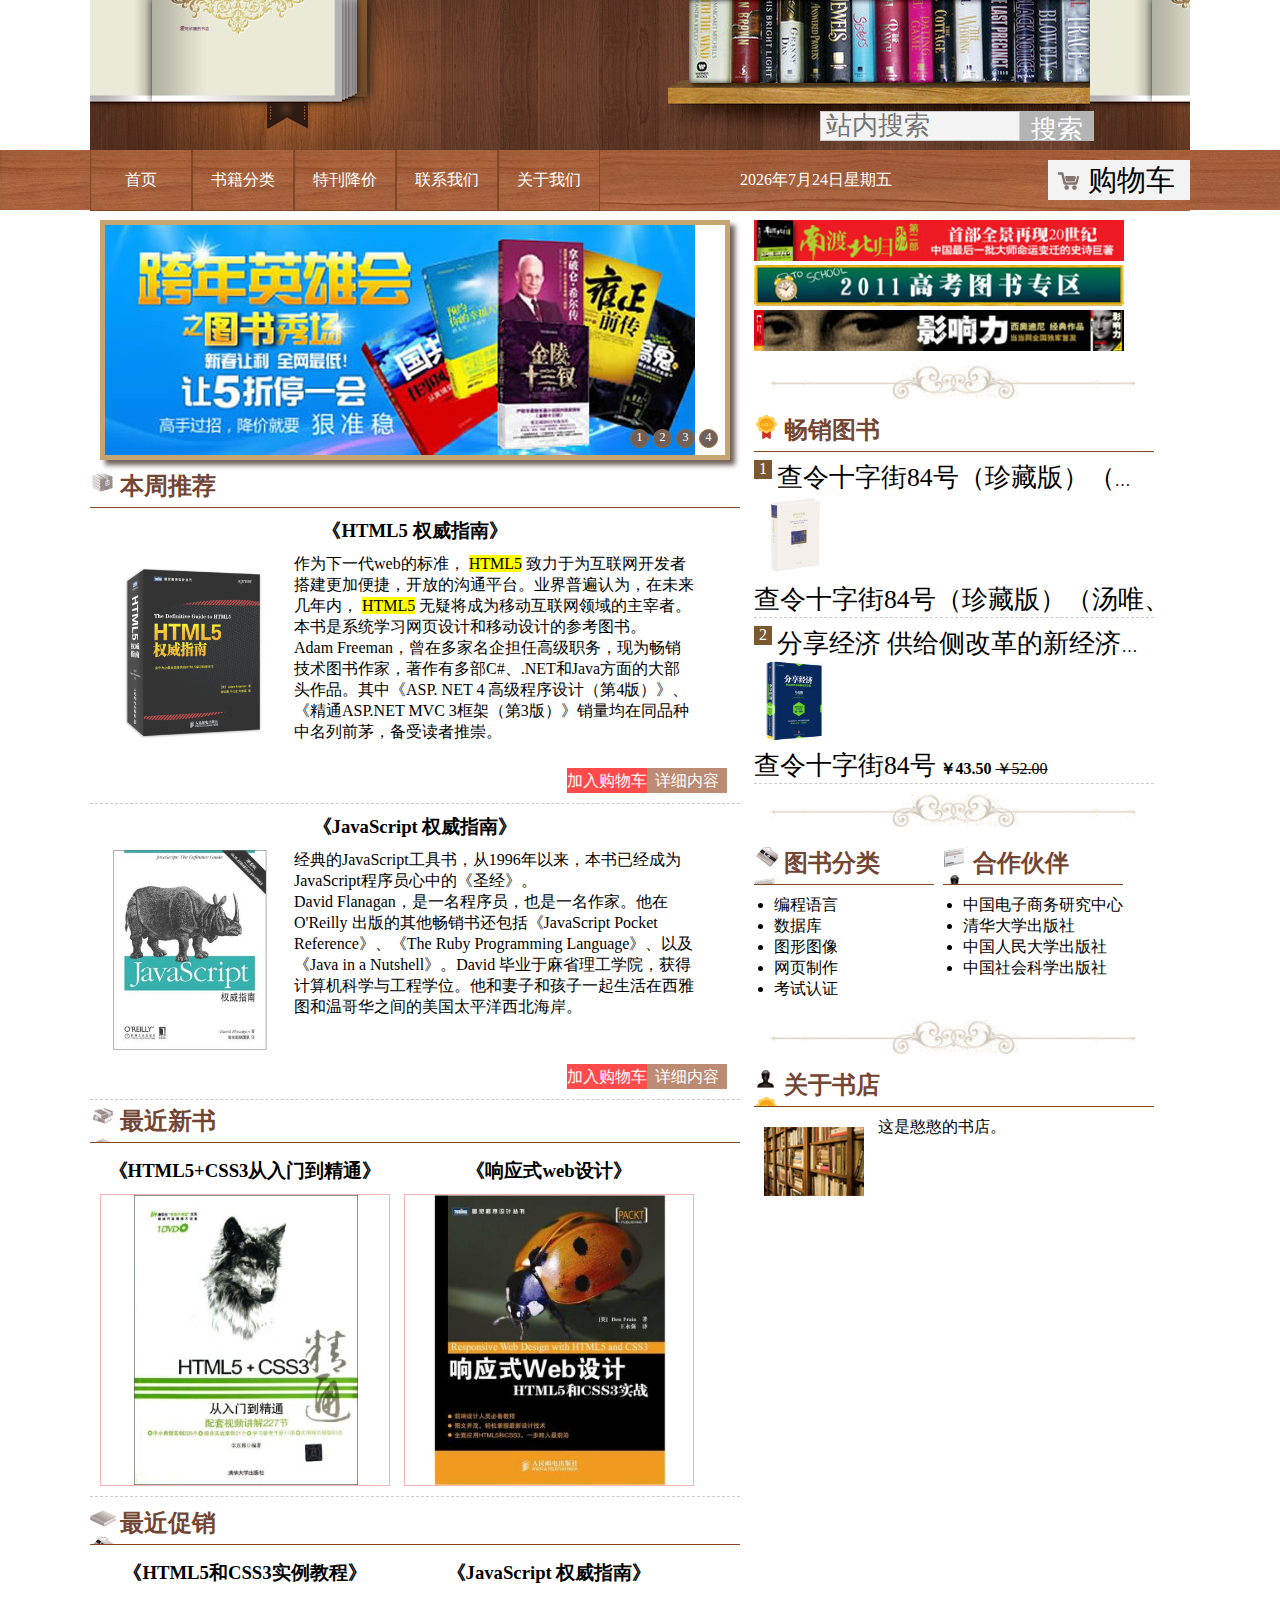
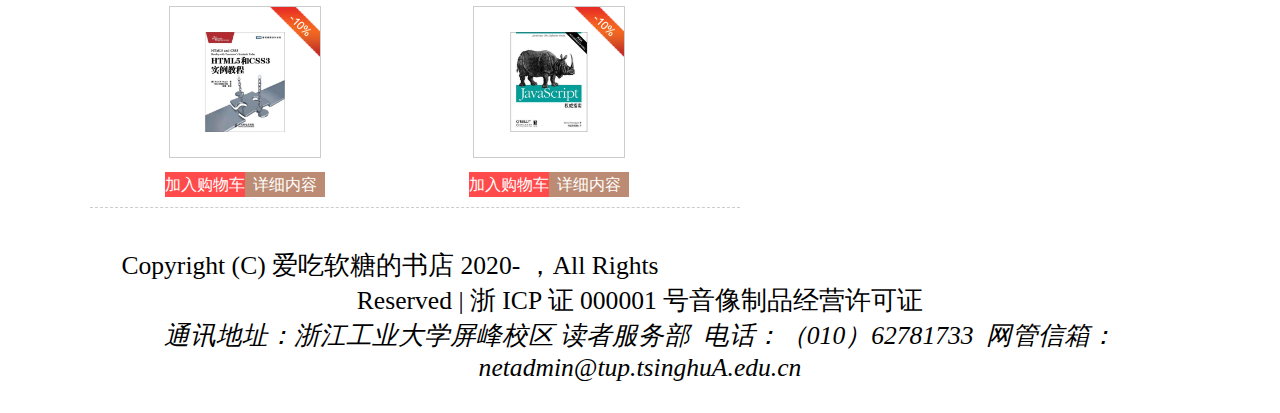
<file: index.html>
<!DOCTYPE html>
<html lang="en">
<head>
    <meta charset="UTF-8">
    <title>爱吃软糖的书店</title>
    <link href="style.css" rel="stylesheet" type="text/css">
    <meta name="author" content="阮思淇">
    <meta name="keywords" content="书店，爱吃软糖的书店，图书">
    <meta name="description" content="爱吃软糖的书店是一个销售书籍的网上书店">
    <meta name="robot" content="index,follow">
    <script type="text/javascript" src="js/main.js"></script>
</head>
<body>
<!--页眉-->
<div id="header-wrapper">
    <!--网站logo-->
    <header class="container">
    <div id="logo">
        <a href="index.html"><h1>爱吃软糖的书店</h1></a>
    </div>
    <div id="search">
        <form action="index.html" method="get">
            <input type="search" placeholder="站内搜索"><input type="submit" value="搜索">
        </form>
    </div>
</header>
<!--导航菜单-->
<div id="nav">
    <nav class="container">
        <ul>
            <li><a href="index.html">首页</a></li><li>
            <a href="category.html">书籍分类</a>
        <ul>
            <li><a href="#">编程语言</a></li><li>
            <a href="#">数据库</a></li><li>
            <a href="#">图形图像</a></li>
        </ul>
        </li><li>
            <a href="specials.html">特刊降价</a></li><li>
            <a href="contact.html">联系我们</a></li><li>
            <a href="about.html">关于我们</a></li>
        </ul>
        <div id="displaydate"></div>
        <div id="displaytime"></div>
        <div id="menu-logo">
            <a href="cart.html">购物车</a>
        </div>
    </nav>
</div>
</div>
<!--内容-->
<div id="content-wrapper" class="container">
<!--左边内容区-->
<article>
    <!--图片切换广告-->
    <div id="adv">
        <dl>
            <dt>
                <a href="#" id="a1">1</a>
                <a href="#" id="a2">2</a>
                <a href="#" id="a3">3</a>
                <a href="#" id="a4">4</a>
            </dt>
            <dd>
                <a href="#"><img src="images/b-ad1.jpg" id="badimg" alt="广告" /></a>
            </dd>
        </dl>
    </div>
    <!--本周推荐-->
    <section>
        <h2 id="title1">本周推荐</h2>
        <section class="recommend">
            <h3>《HTML5 权威指南》</h3>
            <a href="#"><img src="images/prod2.jpg" alt="HTML5权威指南"></a>
            <div class="recommend-content">
                <p>作为下一代web的标准，
                    <mark>HTML5</mark>
                    致力于为互联网开发者搭建更加便捷，开放的沟通平台。业界普遍认为，在未来几年内，
                    <mark>HTML5</mark>
                    无疑将成为移动互联网领域的主宰者。本书是系统学习网页设计和移动设计的参考图书。
                </p>
                <p>Adam Freeman，曾在多家名企担任高级职务，现为畅销技术图书作家，著作有多部C#、.NET和Java方面的大部头作品。其中《ASP. NET 4 高级程序设计（第4版）》、《精通ASP.NET MVC
                    3框架（第3版）》销量均在同品种中名列前茅，备受读者推崇。
                </p>
            </div>
            <div class="cartmore"><a class="cart" href="cart.html">加入购物车</a><a class="more" href="details.html">详细内容</a> </div>
        </section>
        <section class="recommend">
            <h3>《JavaScript 权威指南》</h3>
            <a href="#"><img src="images/prod3.jpg" alt="JavaScript 权威指南"></a>
            <div class="recommend-content"><p>经典的JavaScript工具书，从1996年以来，本书已经成为JavaScript程序员心中的《圣经》。</p>
                <p>David Flanagan，是一名程序员，也是一名作家。他在O'Reilly 出版的其他畅销书还包括《JavaScript Pocket Reference》、《The Ruby
                Programming Language》、以及《Java in a Nutshell》。David 毕业于麻省理工学院，获得计算机科学与工程学位。他和妻子和孩子一起生活在西雅图和温哥华之间的美国太平洋西北海岸。</p></div>
            <div class="cartmore"><a class="cart" href="cart.html">加入购物车</a><a class="more" href="details.html">详细内容</a></div>
        </section>
    </section>
    <!--最近新书-->
    <section class="article-section">
        <h2 id="title2">最近新书</h2>
        <section>
            <h3>《HTML5+CSS3从入门到精通》</h3>
            <div class="effect-1">
                <div class="image-box">
                    <img src="images/prod4.jpg" alt="HTML5+CSS3从入门到精通">
                </div>
                <div class="text-desc">
                    <h3>《HTML5+CSS3从入门到精通》</h3>
                    <p>《
                        <mark>HTML5</mark>
                        +CSS3从入门到精通》通过基础知识+中小实例+综合案例的方式，讲述了用
                        <mark>HTML5</mark>
                        +CSS3设计构建网站的必备知识，相对于权威指南、高级程序设计、开发指南同类图书，本书是一本适合快速入手的自学教程。
                    </p>
                    <a class="btn" href="cart.html">加入购物车</a><a class="btn" href="details.html">详细内容</a>
                </div>
            </div>
        </section>
        <section>
            <h3>《响应式web设计》</h3>
            <div class="effect-1">
                <div class="image-box">
                    <img src="images/prod5.jpg" alt="响应式web设计">
                </div>
                <div class="text-desc">
                    <h3>《响应式web设计》</h3>
                    <p>《响应式web设计:
                        <mark>HTML5</mark>
                    和CSS3实践》将当前web设计中热门的响应式设计技术与
                    <mark>HTML5</mark>
                    和CSS3结合起来，为读者全面深入得讲解了针对各种屏幕大小设计和开发现代网站的各种形式。《响应式web 设计：
                    <mark>HTML5</mark>
                        和CSS3实践》适合各个层次的web开发和设计人员阅读。
                    </p>
                    <a class="btn" href="cart.html">加入购物车</a><a class="btn" href="details.html">详细内容</a>
                </div>
            </div>
        </section>
    </section>
    <!--最近促销-->
    <section class="article-section">
        <h2 id="title3">最近促销</h2>
        <section>
          <h3>《HTML5和CSS3实例教程》</h3>
            <a href="#"><img class="promotion" src="images/prod1.jpg" alt="JHTML5+CSS3实例教程"></a>
            <div><a class="cart" href="cart.html">加入购物车</a><a class="more" href="details.html">详细内容</a></div>
        </section>
        <section>
            <h3>《JavaScript 权威指南》</h3>
            <a href="#"><img class="promotion" src="images/prod3.jpg" alt="JavaScript权威指南"></a>
            <div><a class="cart" href="cart.html">加入购物车</a><a class="more" href="details.html">详细内容</a></div>
        </section>
    </section>
</article>
    <!--右边边栏区-->
    <aside>
    <!--广告区-->
    <section id="advert">
        <a href="#"><img src="images/ad1.jpg" alt="广告"></a>
        <a href="#"><img src="images/ad2.jpg" alt="广告"></a>
        <a href="#"><img src="images/ad3.jpg" alt="广告"></a>
    </section>
    <div class="border"><img src="images/border.gif" alt="分割线"/></div>
    <!--畅销图书-->
    <section id="best-selling">
        <h2 id="title7">畅销图书</h2>
        <ul>
            <li><a class="selling" href="#">查令十字街84号（珍藏版）（汤唯、吴秀波主演北京爱上西雅图2 ）</a>
                <div class="curr">
                    <div class="p-img">
                        <a title="查令十字街84号（珍藏版）（汤唯、吴秀波主演北京爱上西雅图2 ）" href="#"><img width="80" height="80" src="images/selling1.jpg"></a>
                    </div>
                    <div class="p-name">
                        <a title="查令十字街84号（珍藏版）（汤唯、吴秀波主演北京爱上西雅图2 ）" href="#">查令十字街84号（珍藏版）（汤唯、吴秀波主演北京爱上西雅图2 ）</a>
                        <strong>￥43.50</strong>
                        <del>￥52.00</del>
                    </div>
                </div>
            </li>
            <li><a class="selling" href="#">分享经济 供给侧改革的新经济方案</a>
                <div class="curr">
                    <div class="p-img">
                        <a title="分享经济 供给侧改革的新经济方案" href="#"><img width="80" height="80" src="images/selling2.jpg"></a>
                    </div>
                    <div class="p-name">
                        <a title="查令十字街84号" href="#">查令十字街84号</a>
                        <strong>￥43.50</strong>
                        <del>￥52.00</del>
                    </div>
                </div>
            </li>
        </ul>
    </section>
    <div class="border"><img src="images/border.gif" alt="分割线"/></div>
    <!--图书分类-->
    <section class="aside-section">
        <h2 id="title4">图书分类</h2>
        <ul>
            <li><a href="category.html">编程语言</a></li>
            <li><a href="category.html">数据库</a></li>
            <li><a href="category.html">图形图像</a></li>
            <li><a href="category.html">网页制作</a></li>
            <li><a href="category.html">考试认证</a></li>
        </ul>
    </section>
    <!--合作伙伴-->
    <section class="aside-section">
        <h2 id="title5">合作伙伴</h2>
        <ul>
            <li><a href="#">中国电子商务研究中心</a></li>
            <li><a href="#">清华大学出版社</a></li>
            <li><a href="#">中国人民大学出版社</a></li>
            <li><a href="#">中国社会科学出版社</a></li>
        </ul>
    </section>
    <div class="border"><img src="images/border.gif" alt="分割线"/></div>
    <!--关于书店-->
    <section class="about">
        <h2 id="title6">关于书店</h2>
        <img src="images/about.gif" alt="叮叮书店">
        <p>这是憨憨的书店。</p>
    </section>
</aside>
</div>
<!--页脚-->
<div id="foot-wrapper">
<!--页脚导航-->
<footer class="container">
    <section>
        <a href="index.html">首页</a><a href="index.html">关于我们</a><a href="index.html">
        服务条款</a><a href="index.html">隐私策略</a><a href="index.html">联系我们</a>
    </section>
</footer>
</div>
<!--版权标志-->
<section id="copyright" class="container">
    Copyright (C) <a href="index.html">爱吃软糖的书店</a> 2020- ，All Rights Reserved | 浙 ICP 证 000001 号音像制品经营许可证
    <address>通讯地址：浙江工业大学屏峰校区 读者服务部&nbsp;&nbsp;电话：（010）62781733&nbsp;&nbsp;网管信箱：netadmin@tup.tsinghuA.edu.cn</address>
</section>
</body>
</html>
</file>
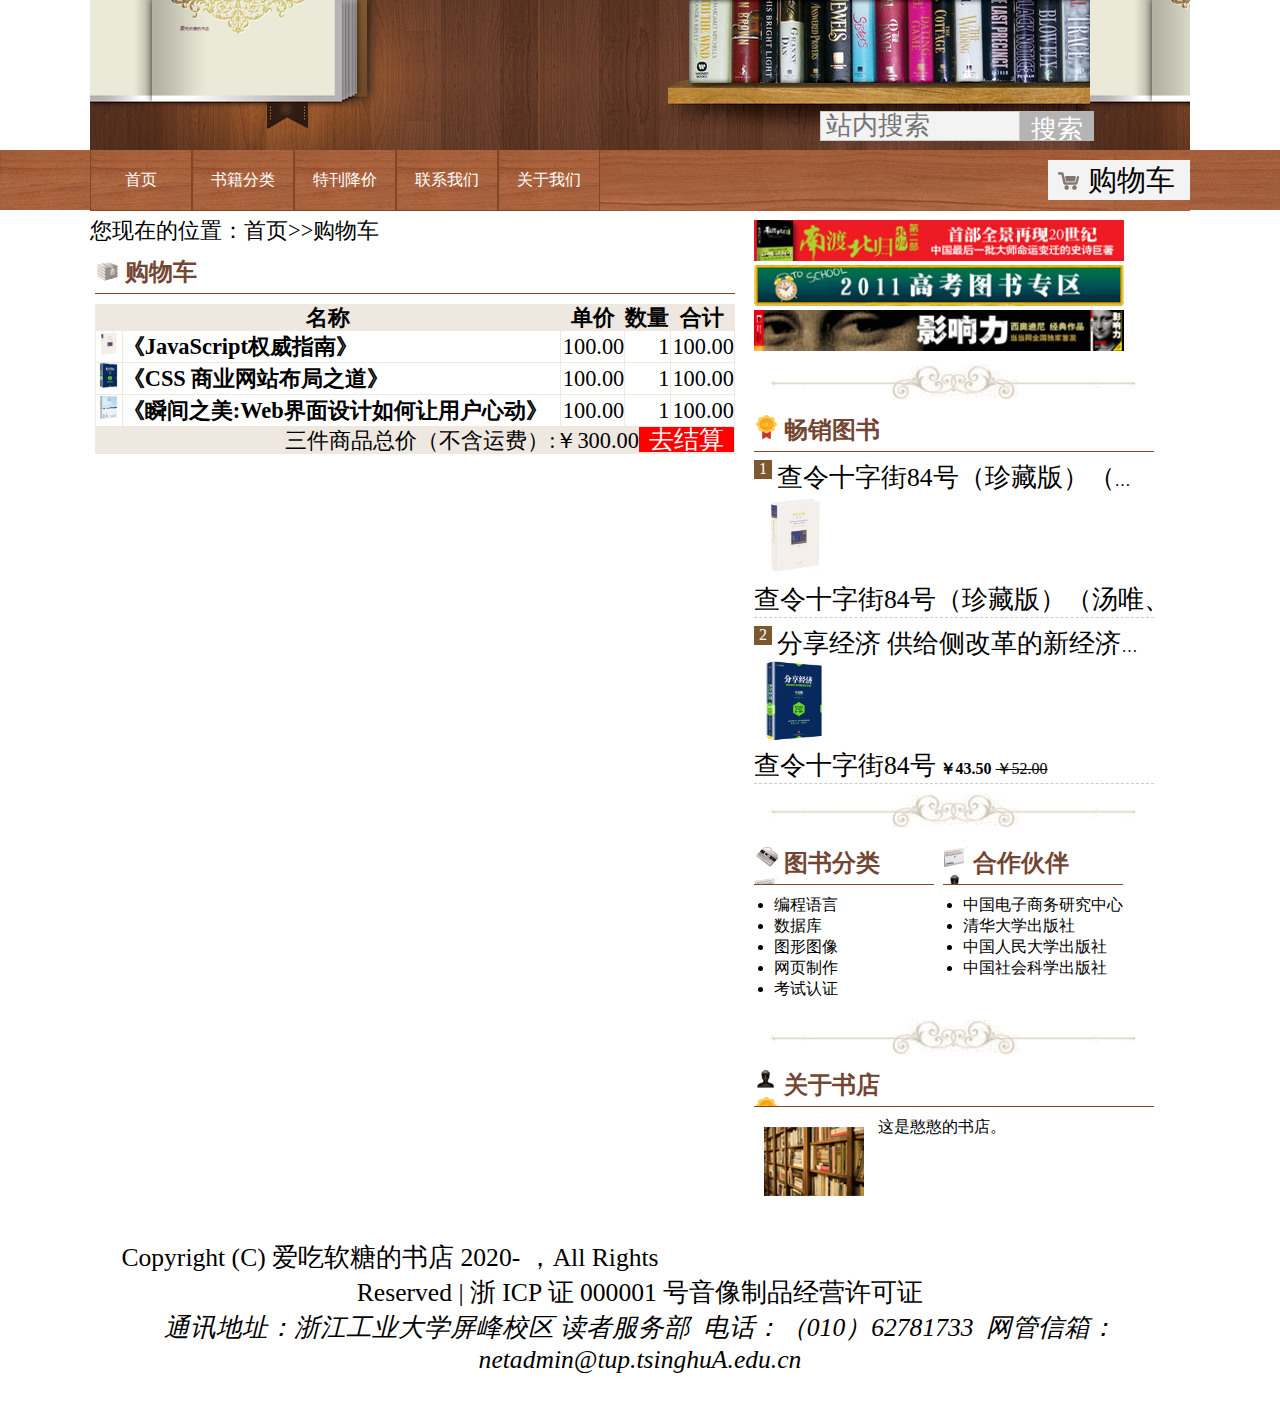
<file: cart.html>
<!DOCTYPE html>
<html lang="en">
<head>
    <meta charset="UTF-8">
    <title>购物车</title>
    <link href="style.css" rel="stylesheet" type="text/css">
    <meta name="author" content="阮思淇">
    <meta name="keywords" content="书店，爱吃软糖的书店，图书">
    <meta name="description" content="爱吃软糖的书店是一个销售书籍的网上书店">
    <meta name="robot" content="index,follow">
</head>
<body>
<!--页眉-->
<div id="header-wrapper">
    <!--网站logo-->
    <header class="container">
    <div id="logo">
        <a href="index.html"><h1>爱吃软糖的书店</h1></a>
    </div>
    <div id="search">
        <form action="index.html" method="get">
            <input type="search" placeholder="站内搜索"><input type="submit" value="搜索">
        </form>
    </div>
</header>
<!--导航菜单-->
<div id="nav">
    <nav class="container">
        <ul>
            <li><a href="index.html">首页</a></li><li>
            <a href="category.html">书籍分类</a>
        <ul>
            <li><a href="#">编程语言</a></li><li>
            <a href="#">数据库</a></li><li>
            <a href="#">图形图像</a></li>
        </ul>
        </li><li>
            <a href="specials.html">特刊降价</a></li><li>
            <a href="contact.html">联系我们</a></li><li>
            <a href="about.html">关于我们</a></li>
        </ul>
        <div id="menu-logo">
            <a href="cart.html">购物车</a>
        </div>
    </nav>
</div>
</div>
<!--内容-->
<div id="content-wrapper" class="container">
<!--左边内容区-->
<article>
    <!--面包屑导航-->
    <section class="crumb-nav">您现在的位置：<a href="index.html">首页</a>&gt;&gt;购物车</section>
    <section class="cartt"><h2 id="title8">购物车</h2>
        <table class="cart-table">
            <tr class="cart-title">
                <th colspan="2">名称</th>
                <th>单价</th>
                <th>数量</th>
                <th>合计</th>
            </tr>
            <tr>
                <td class="td-center"><a href="details.html"><img src="images/selling1.jpg" alt="封面"/></a> </td>
                <td><h3>《JavaScript权威指南》</h3></td>
                <td class="td-right">100.00</td>
                <td class="td-right">1</td>
                <td class="td-right">100.00</td>
            </tr>
            <tr>
                <td class="td-center"><a href="details.html"><img src="images/selling2.jpg" alt="封面"/></a> </td>
                <td><h3>《CSS 商业网站布局之道》</h3></td>
                <td class="td-right">100.00</td>
                <td class="td-right">1</td>
                <td class="td-right">100.00</td>
            </tr>
            <tr>
                <td class="td-center"><a href="details.html"><img src="images/selling4.jpg" alt="封面"/></a> </td>
                <td><h3>《瞬间之美:Web界面设计如何让用户心动》</h3></td>
                <td class="td-right">100.00</td>
                <td class="td-right">1</td>
                <td class="td-right">100.00</td>
            </tr>
            <tr class="cart-total">
                <td colspan="5" class="td-right">三件商品总价（不含运费）:￥300.00<a href="#">去结算</a> </td>
            </tr>
        </table>
    </section>
</article>
    <!--右边边栏区-->
    <aside>
    <!--广告区-->
    <section id="advert">
        <a href="#"><img src="images/ad1.jpg" alt="广告"></a>
        <a href="#"><img src="images/ad2.jpg" alt="广告"></a>
        <a href="#"><img src="images/ad3.jpg" alt="广告"></a>
    </section>
    <div class="border"><img src="images/border.gif" alt="分割线"/></div>
    <!--畅销图书-->
    <section id="best-selling">
        <h2 id="title7">畅销图书</h2>
        <ul>
            <li><a class="selling" href="#">查令十字街84号（珍藏版）（汤唯、吴秀波主演北京爱上西雅图2 ）</a>
                <div class="curr">
                    <div class="p-img">
                        <a title="查令十字街84号（珍藏版）（汤唯、吴秀波主演北京爱上西雅图2 ）" href="#"><img width="80" height="80" src="images/selling1.jpg"></a>
                    </div>
                    <div class="p-name">
                        <a title="查令十字街84号（珍藏版）（汤唯、吴秀波主演北京爱上西雅图2 ）" href="#">查令十字街84号（珍藏版）（汤唯、吴秀波主演北京爱上西雅图2 ）</a>
                        <strong>￥43.50</strong>
                        <del>￥52.00</del>
                    </div>
                </div>
            </li>
            <li><a class="selling" href="#">分享经济 供给侧改革的新经济方案</a>
                <div class="curr">
                    <div class="p-img">
                        <a title="分享经济 供给侧改革的新经济方案" href="#"><img width="80" height="80" src="images/selling2.jpg"></a>
                    </div>
                    <div class="p-name">
                        <a title="查令十字街84号" href="#">查令十字街84号</a>
                        <strong>￥43.50</strong>
                        <del>￥52.00</del>
                    </div>
                </div>
            </li>
        </ul>
    </section>
    <div class="border"><img src="images/border.gif" alt="分割线"/></div>
    <!--图书分类-->
    <section class="aside-section">
        <h2 id="title4">图书分类</h2>
        <ul>
            <li><a href="category.html">编程语言</a></li>
            <li><a href="category.html">数据库</a></li>
            <li><a href="category.html">图形图像</a></li>
            <li><a href="category.html">网页制作</a></li>
            <li><a href="category.html">考试认证</a></li>
        </ul>
    </section>
    <!--合作伙伴-->
    <section class="aside-section">
        <h2 id="title5">合作伙伴</h2>
        <ul>
            <li><a href="#">中国电子商务研究中心</a></li>
            <li><a href="#">清华大学出版社</a></li>
            <li><a href="#">中国人民大学出版社</a></li>
            <li><a href="#">中国社会科学出版社</a></li>
        </ul>
    </section>
    <div class="border"><img src="images/border.gif" alt="分割线"/></div>
    <!--关于书店-->
    <section class="about">
        <h2 id="title6">关于书店</h2>
        <img src="images/about.gif" alt="叮叮书店">
        <p>这是憨憨的书店。</p>
    </section>
</aside>
</div>
<!--页脚-->
<div id="foot-wrapper">
<!--页脚导航-->
<footer class="container">
    <section>
        <a href="index.html">首页</a><a href="index.html">关于我们</a><a href="index.html">
        服务条款</a><a href="index.html">隐私策略</a><a href="index.html">联系我们</a>
    </section>
</footer>
</div>
<!--版权标志-->
<section id="copyright" class="container">
    Copyright (C) <a href="index.html">爱吃软糖的书店</a> 2020- ，All Rights Reserved | 浙 ICP 证 000001 号音像制品经营许可证
    <address>通讯地址：浙江工业大学屏峰校区 读者服务部&nbsp;&nbsp;电话：（010）62781733&nbsp;&nbsp;网管信箱：netadmin@tup.tsinghuA.edu.cn</address>
</section>
</body>
</html>
</file>
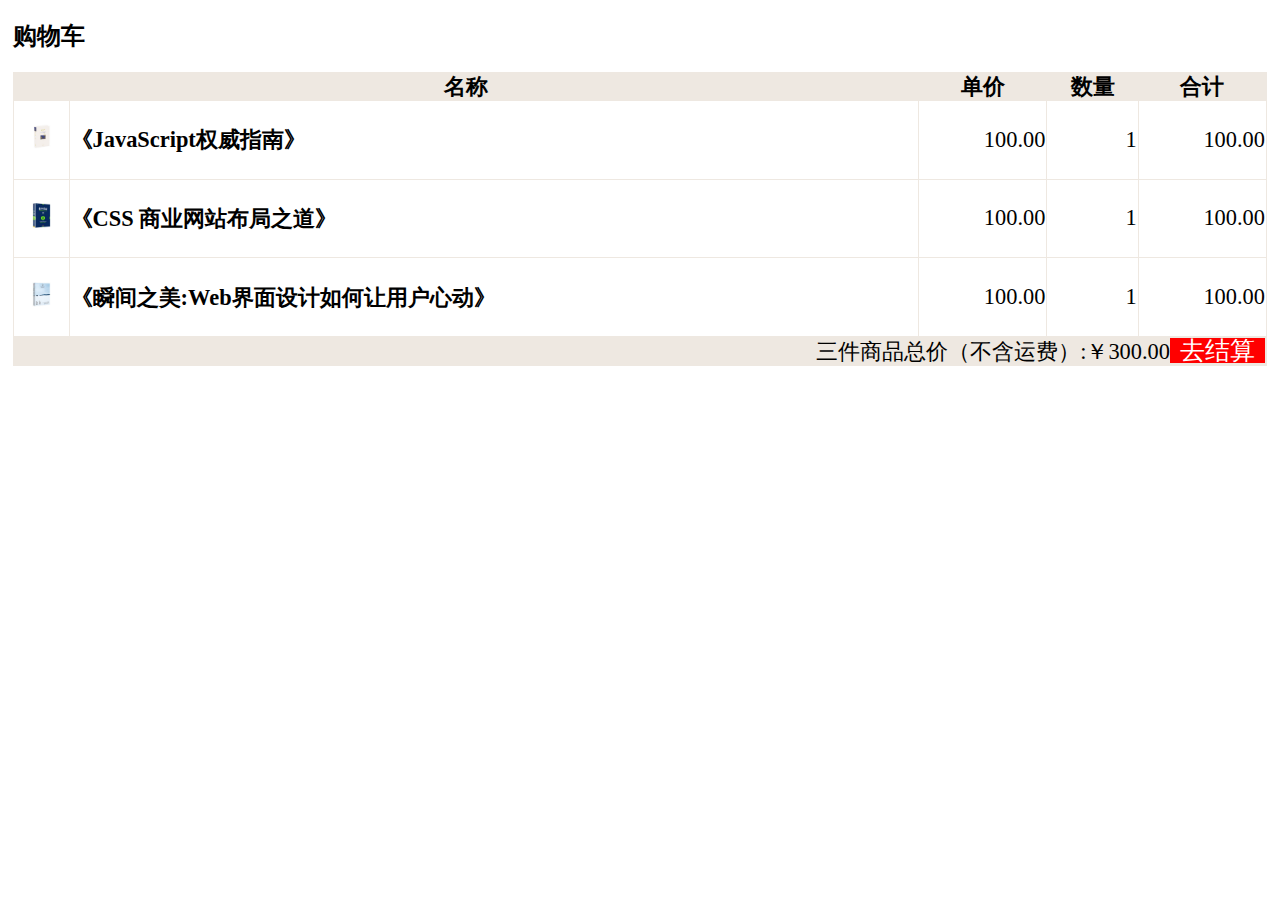
<file: cart1.html>
<!DOCTYPE html>
<html lang="en">
<head>
    <meta charset="UTF-8">
    <title>购物车</title>
    <style type="text/css">
        .cartt{
            margin: 10px 5px;
        }
        .cart-table{
            font-size: 1.4em;
            width: 100%;
            border-collapse: collapse;
            border: 1px solid #eee8e1;
            margin: 10px 0px;
        }
        .cart-table tr, .cart-table td{
            border: 1px solid #eee8e1;
        }
        .cart-title, .cart-total{
            background-color: #eee8e1;
            line-height: 25px;
        }
        .cart-table td h3{font-size: 1em;}
        .cart-table img{width: 25px;height: 25px}
        .td-right{text-align: right}
        .cart-total a{
            display: inline-block;
            background-color: #ff0000;
            color: #ffffff;
            font-size: 1.1em;
            padding: 0px 10px;
            text-decoration: none;
        }
        .td-center{text-align: center;}
    </style>
</head>
<body>
<section class="cartt"><h2 id="title8">购物车</h2>
    <table class="cart-table">
        <tr class="cart-title">
            <th colspan="2">名称</th>
            <th>单价</th>
            <th>数量</th>
            <th>合计</th>
        </tr>
        <tr>
            <td class="td-center"><a href="details.html"><img src="images/selling1.jpg" alt="封面"/></a> </td>
            <td><h3>《JavaScript权威指南》</h3></td>
            <td class="td-right">100.00</td>
            <td class="td-right">1</td>
            <td class="td-right">100.00</td>
        </tr>
        <tr>
            <td class="td-center"><a href="details.html"><img src="images/selling2.jpg" alt="封面"/></a> </td>
            <td><h3>《CSS 商业网站布局之道》</h3></td>
            <td class="td-right">100.00</td>
            <td class="td-right">1</td>
            <td class="td-right">100.00</td>
        </tr>
        <tr>
            <td class="td-center"><a href="details.html"><img src="images/selling4.jpg" alt="封面"/></a> </td>
            <td><h3>《瞬间之美:Web界面设计如何让用户心动》</h3></td>
            <td class="td-right">100.00</td>
            <td class="td-right">1</td>
            <td class="td-right">100.00</td>
        </tr>
        <tr class="cart-total">
            <td colspan="5" class="td-right">三件商品总价（不含运费）:￥300.00<a href="#">去结算</a> </td>
        </tr>
    </table>
</section>
</body>
</html>
</file>
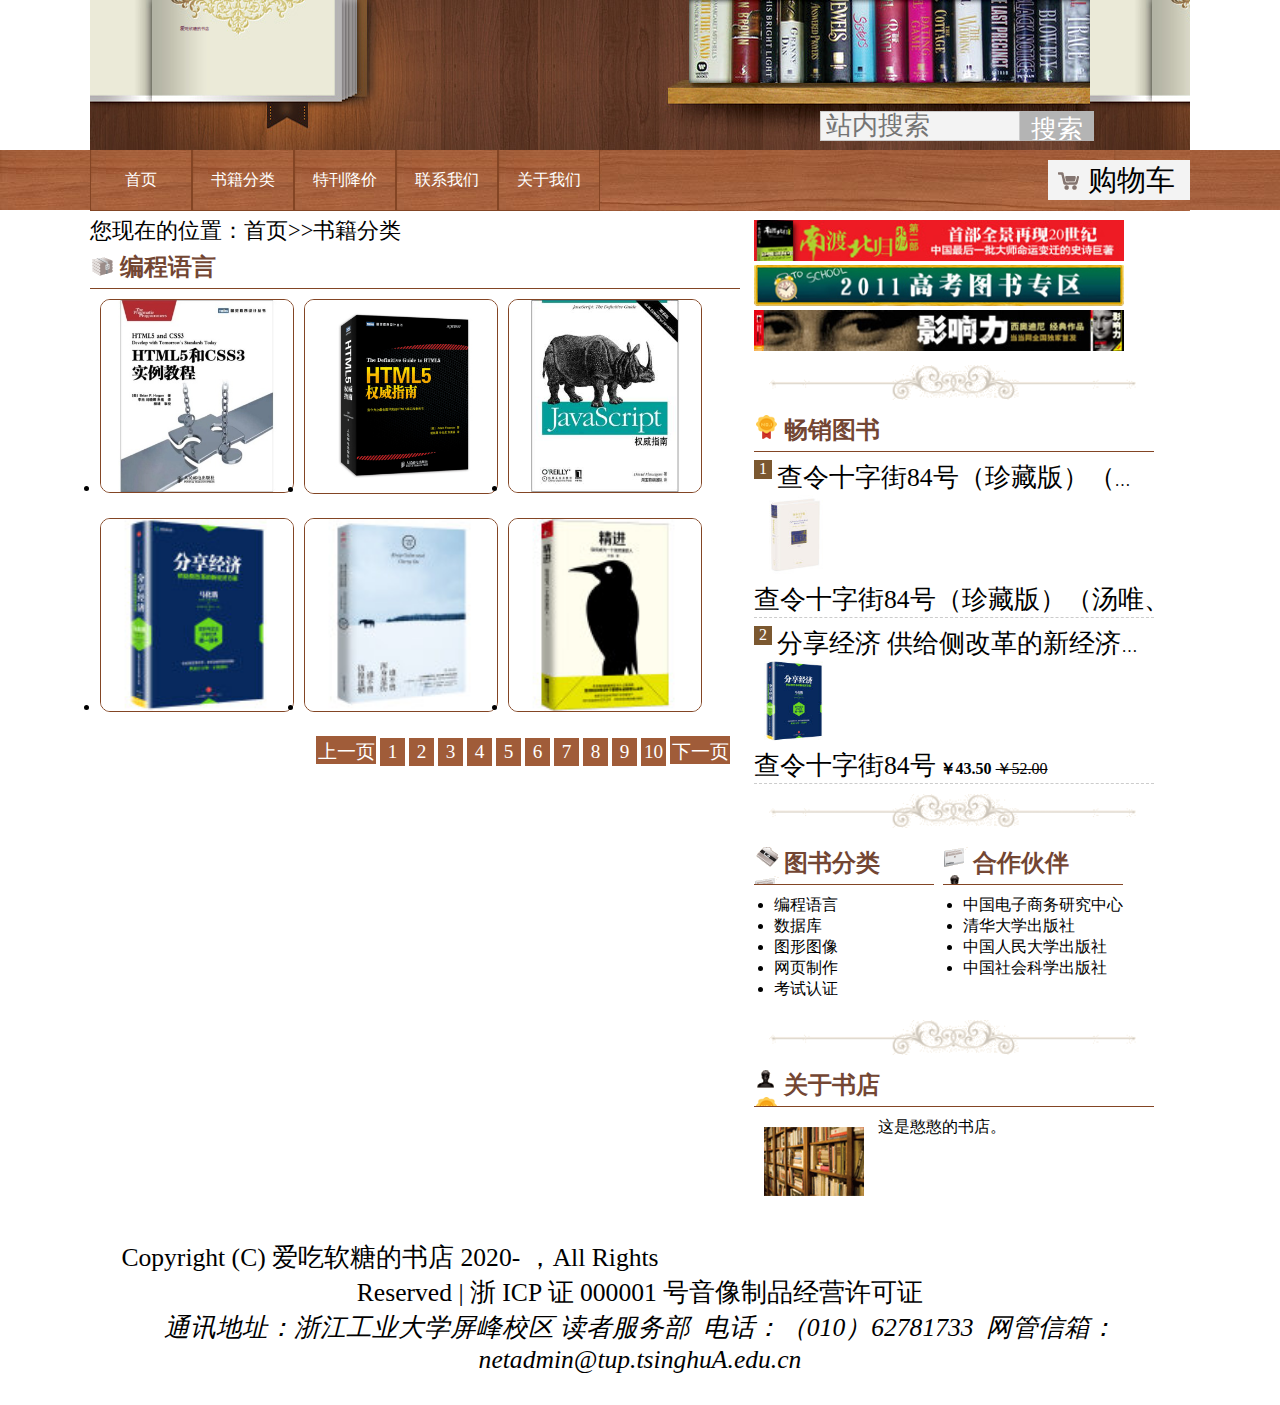
<file: category.html>
<!DOCTYPE html>
<html lang="en">
<head>
    <meta charset="UTF-8">
    <title>书籍分类</title>
    <link href="style.css" rel="stylesheet" type="text/css">
    <meta name="author" content="阮思淇">
    <meta name="keywords" content="书店，爱吃软糖的书店，图书">
    <meta name="description" content="爱吃软糖的书店是一个销售书籍的网上书店">
    <meta name="robot" content="index,follow">
</head>
<body>
<!--页眉-->
<div id="header-wrapper">
    <!--网站logo-->
    <header class="container">
    <div id="logo">
        <a href="index.html"><h1>爱吃软糖的书店</h1></a>
    </div>
    <div id="search">
        <form action="index.html" method="get">
            <input type="search" placeholder="站内搜索"><input type="submit" value="搜索">
        </form>
    </div>
</header>
<!--导航菜单-->
<div id="nav">
    <nav class="container">
        <ul>
            <li><a href="index.html">首页</a></li><li>
            <a href="category.html">书籍分类</a>
        <ul>
            <li><a href="#">编程语言</a></li><li>
            <a href="#">数据库</a></li><li>
            <a href="#">图形图像</a></li>
        </ul>
        </li><li>
            <a href="specials.html">特刊降价</a></li><li>
            <a href="contact.html">联系我们</a></li><li>
            <a href="about.html">关于我们</a></li>
        </ul>
        <div id="menu-logo">
            <a href="cart.html">购物车</a>
        </div>
    </nav>
</div>
</div>
<!--内容-->
<div id="content-wrapper" class="container">
<!--左边内容区-->
<article>
    <!--面包屑导航-->
    <section class="crumb-nav">您现在的位置：<a href="index.html">首页</a>&gt;&gt;书籍分类</section>
    <section class="piclist">
        <h2 id="title8">编程语言</h2>
        <ul>
            <li><a href="details.html"><img src="images/prod1.jpg"></a> </li>
            <li><a href="details.html"><img src="images/prod2.jpg"></a> </li>
            <li><a href="details.html"><img src="images/prod3.jpg"></a> </li>
        </ul>
        <ul>
            <li><a href="details.html"><img src="images/selling2.jpg"></a> </li>
            <li><a href="details.html"><img src="images/selling4.jpg"></a> </li>
            <li><a href="details.html"><img src="images/selling5.jpg"></a> </li>
        </ul>
        <div id="pagebar">
            <a href="#" class="arrow">上一页</a>
            <a href="#">1</a>
            <a href="#">2</a>
            <a href="#">3</a>
            <a href="#">4</a>
            <a href="#">5</a>
            <a href="#">6</a>
            <a href="#">7</a>
            <a href="#">8</a>
            <a href="#">9</a>
            <a href="#">10</a>
            <a href="#" class="arrow">下一页</a>
        </div>
    </section>

</article>
    <!--右边边栏区-->
    <aside>
    <!--广告区-->
    <section id="advert">
        <a href="#"><img src="images/ad1.jpg" alt="广告"></a>
        <a href="#"><img src="images/ad2.jpg" alt="广告"></a>
        <a href="#"><img src="images/ad3.jpg" alt="广告"></a>
    </section>
    <div class="border"><img src="images/border.gif" alt="分割线"/></div>
    <!--畅销图书-->
    <section id="best-selling">
        <h2 id="title7">畅销图书</h2>
        <ul>
            <li><a class="selling" href="#">查令十字街84号（珍藏版）（汤唯、吴秀波主演北京爱上西雅图2 ）</a>
                <div class="curr">
                    <div class="p-img">
                        <a title="查令十字街84号（珍藏版）（汤唯、吴秀波主演北京爱上西雅图2 ）" href="#"><img width="80" height="80" src="images/selling1.jpg"></a>
                    </div>
                    <div class="p-name">
                        <a title="查令十字街84号（珍藏版）（汤唯、吴秀波主演北京爱上西雅图2 ）" href="#">查令十字街84号（珍藏版）（汤唯、吴秀波主演北京爱上西雅图2 ）</a>
                        <strong>￥43.50</strong>
                        <del>￥52.00</del>
                    </div>
                </div>
            </li>
            <li><a class="selling" href="#">分享经济 供给侧改革的新经济方案</a>
                <div class="curr">
                    <div class="p-img">
                        <a title="分享经济 供给侧改革的新经济方案" href="#"><img width="80" height="80" src="images/selling2.jpg"></a>
                    </div>
                    <div class="p-name">
                        <a title="查令十字街84号" href="#">查令十字街84号</a>
                        <strong>￥43.50</strong>
                        <del>￥52.00</del>
                    </div>
                </div>
            </li>
        </ul>
    </section>
    <div class="border"><img src="images/border.gif" alt="分割线"/></div>
    <!--图书分类-->
    <section class="aside-section">
        <h2 id="title4">图书分类</h2>
        <ul>
            <li><a href="category.html">编程语言</a></li>
            <li><a href="category.html">数据库</a></li>
            <li><a href="category.html">图形图像</a></li>
            <li><a href="category.html">网页制作</a></li>
            <li><a href="category.html">考试认证</a></li>
        </ul>
    </section>
    <!--合作伙伴-->
    <section class="aside-section">
        <h2 id="title5">合作伙伴</h2>
        <ul>
            <li><a href="#">中国电子商务研究中心</a></li>
            <li><a href="#">清华大学出版社</a></li>
            <li><a href="#">中国人民大学出版社</a></li>
            <li><a href="#">中国社会科学出版社</a></li>
        </ul>
    </section>
    <div class="border"><img src="images/border.gif" alt="分割线"/></div>
    <!--关于书店-->
    <section class="about">
        <h2 id="title6">关于书店</h2>
        <img src="images/about.gif" alt="叮叮书店">
        <p>这是憨憨的书店。</p>
    </section>
</aside>
</div>
<!--页脚-->
<div id="foot-wrapper">
<!--页脚导航-->
<footer class="container">
    <section>
        <a href="index.html">首页</a><a href="index.html">关于我们</a><a href="index.html">
        服务条款</a><a href="index.html">隐私策略</a><a href="index.html">联系我们</a>
    </section>
</footer>
</div>
<!--版权标志-->
<section id="copyright" class="container">
    Copyright (C) <a href="index.html">爱吃软糖的书店</a> 2020- ，All Rights Reserved | 浙 ICP 证 000001 号音像制品经营许可证
    <address>通讯地址：浙江工业大学屏峰校区 读者服务部&nbsp;&nbsp;电话：（010）62781733&nbsp;&nbsp;网管信箱：netadmin@tup.tsinghuA.edu.cn</address>
</section>
</body>
</html>
</file>
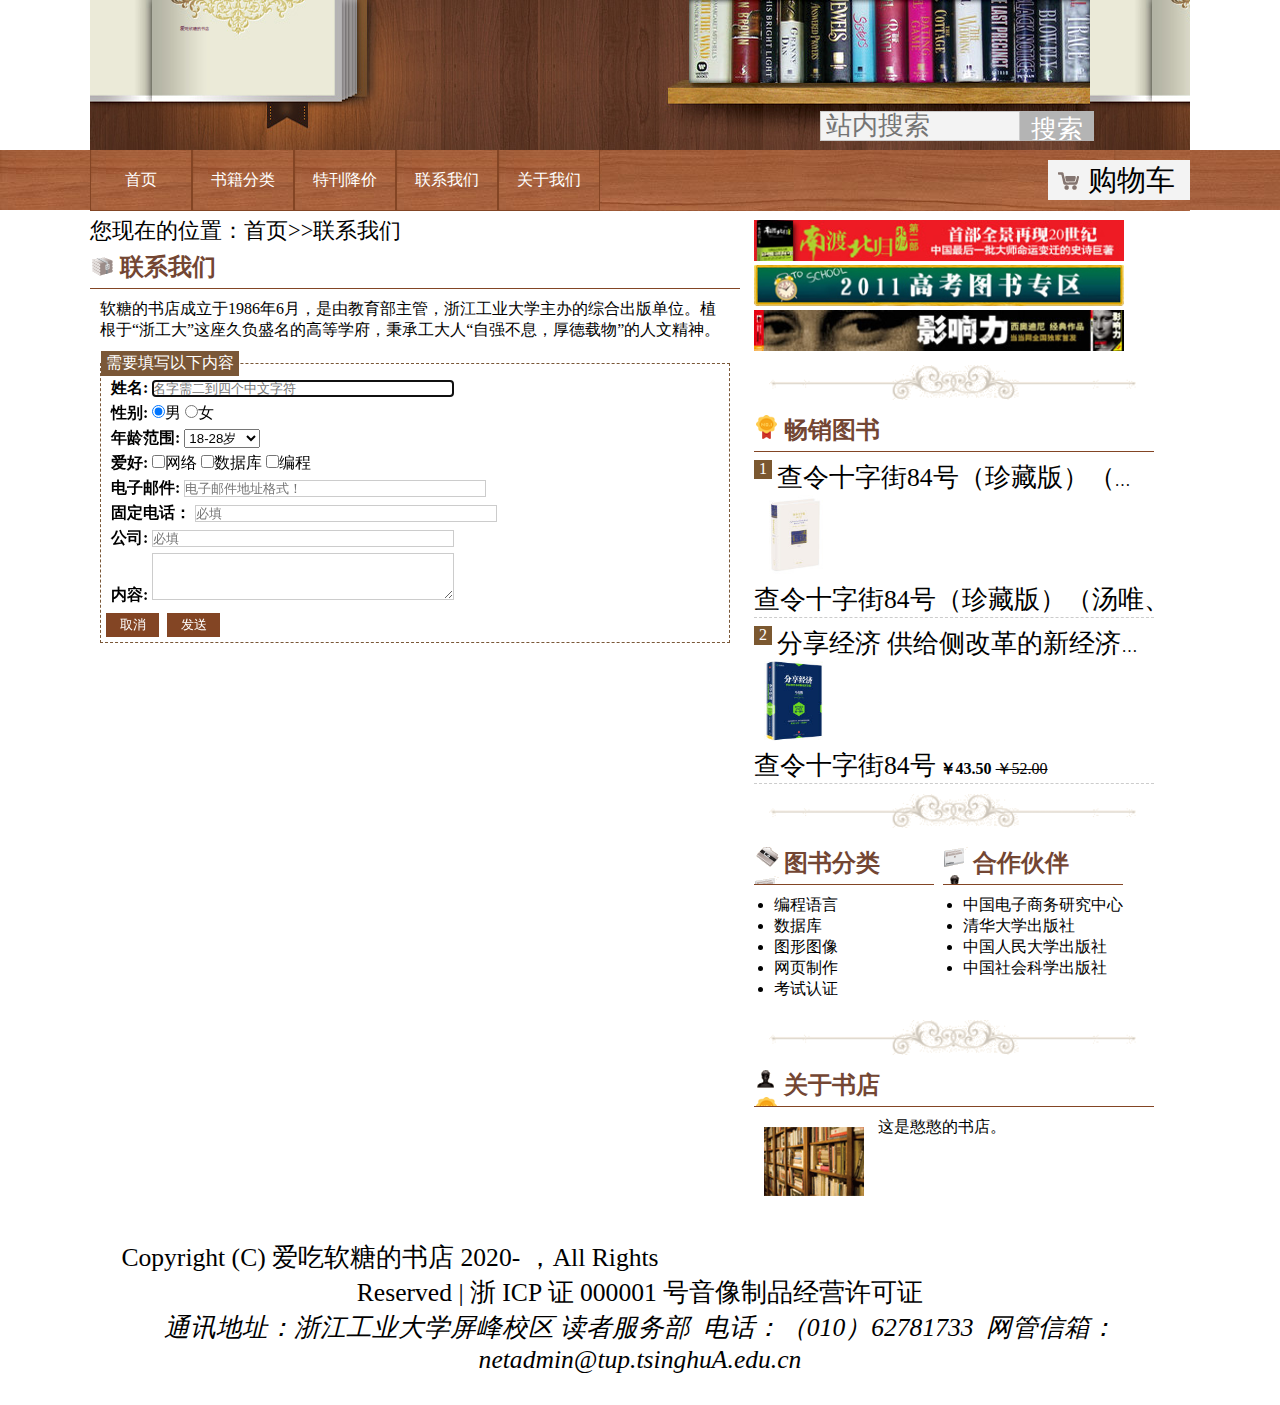
<file: contact.html>
<!DOCTYPE html>
<html lang="en">
<head>
    <meta charset="UTF-8">
    <title>联系我们</title>
    <link href="style.css" rel="stylesheet" type="text/css">
    <meta name="author" content="阮思淇">
    <meta name="keywords" content="书店，爱吃软糖的书店，图书">
    <meta name="description" content="爱吃软糖的书店是一个销售书籍的网上书店">
    <meta name="robot" content="index,follow">
</head>
<body>
<!--页眉-->
<div id="header-wrapper">
    <!--网站logo-->
    <header class="container">
    <div id="logo">
        <a href="index.html"><h1>爱吃软糖的书店</h1></a>
    </div>
    <div id="search">
        <form action="index.html" method="get">
            <input type="search" placeholder="站内搜索"><input type="submit" value="搜索">
        </form>
    </div>
</header>
<!--导航菜单-->
<div id="nav">
    <nav class="container">
        <ul>
            <li><a href="index.html">首页</a></li><li>
            <a href="category.html">书籍分类</a>
        <ul>
            <li><a href="#">编程语言</a></li><li>
            <a href="#">数据库</a></li><li>
            <a href="#">图形图像</a></li>
        </ul>
        </li><li>
            <a href="specials.html">特刊降价</a></li><li>
            <a href="contact.html">联系我们</a></li><li>
            <a href="about.html">关于我们</a></li>
        </ul>
        <div id="menu-logo">
            <a href="cart.html">购物车</a>
        </div>
    </nav>
</div>
</div>
<!--内容-->
<div id="content-wrapper" class="container">
<!--左边内容区-->
<article>
    <!--面包屑导航-->
    <section class="crumb-nav">您现在的位置：<a href="index.html">首页</a>&gt;&gt;联系我们</section>
    <section class="contacts">
        <h2 id="title8">联系我们</h2>
        <p class="details">软糖的书店成立于1986年6月，是由教育部主管，浙江工业大学主办的综合出版单位。植根于“浙工大”这座久负盛名的高等学府，秉承工大人“自强不息，厚德载物”的人文精神。</p>
        <fieldset class="contact-form">
            <legend class="form-subtitle">需要填写以下内容</legend>
            <form action="" method="get" id="contact">
                <div class="form-row">
                    <label class="contact"><strong>姓名:</strong>
                        <input type="text" name="name" id="name" required="required" pattern="^[\u4e00-\u9fa5][
\u4e00-\u9fa5][\u4e00-\u9fa5]{0,2}[\u4e00-\u9fa5]$"
                               placeholder="名字需二到四个中文字符" autofocus="autofocus"class="contact-input"></label>
                </div>
                <div class="form-row">
                    <label class="contact"><strong>性别:</strong></label>
                    <label><input type="radio" name="sex" id="sex1" value="男" checked="checked">男
                    </label>
                    <label><input type="radio" name="sex" id="sex2" value="女" >女
                    </label>
                </div>
                <div class="form-row">
                    <label class="contact"><strong>年龄范围:</strong>
                        <select name="age" size="1" id="age">
                            <option value="1">18岁以下</option>
                            <option value="2" selected="selected">18-28岁</option>
                            <option value="3">28-38岁</option>
                            <option value="4">38-48岁</option>
                            <option value="5">48岁以上</option>
                        </select>
                    </label>
                </div>
                <div class="form-row">
                    <label class="contact"><strong>爱好:</strong></label>
                    <label><input type="checkbox" name="interest" value="网络" id="interest1"/>网络</label>
                    <label><input type="checkbox" name="interest" value="网络" id="interest2"/>数据库</label>
                    <label><input type="checkbox" name="interest" value="网络" id="interest3"/>编程</label>
                </div>
                <div class="form-row">
                    <label class="contact"><strong>电子邮件:</strong>
                        <input type="email" name="dzyj" id="dzyj" required="required"
                               placeholder="电子邮件地址格式！" class="contact-input">
                    </label>
                </div>
                <div class="form-row">
                    <label class="contact"><strong>固定电话：</strong>
                        <!--pattern [0-9]代表只能输入0-9的数字{1，15}代表长度上下限-->
                        <input type="text" name="telephone" id="telephone" required="required" pattern="[0-9]{1,15}" placeholder="必填" autofocus="autofocus" class="contact-input">
                    </label>
                </div>
                <div class="form-row">
                    <label class="contact"><strong>公司:</strong>
                        <input type="text" name="company" id="company" required="required"
                               placeholder="必填" class="contact-input">
                    </label>
                </div>
                <div class="form-row">
                    <label class="contact"><strong>内容:</strong>
                        <textarea name="content" id="content" cols="20" rows="3" class="contact-input">
                    </textarea>
                    </label>
                </div>
                <div class="form-row-button">
                    <input type="reset" value="取消" class="send">&nbsp;
                    <input type="submit" value="发送" class="send">
                </div>
            </form>
        </fieldset>
        <fieldset class="contact-form" id="message">
            <legend class="form-subtitle">您提交了以下信息</legend>
            <div id="submitmessage"></div>
        </fieldset>
    </section>
</article>
    <!--右边边栏区-->
    <aside>
    <!--广告区-->
    <section id="advert">
        <a href="#"><img src="images/ad1.jpg" alt="广告"></a>
        <a href="#"><img src="images/ad2.jpg" alt="广告"></a>
        <a href="#"><img src="images/ad3.jpg" alt="广告"></a>
    </section>
    <div class="border"><img src="images/border.gif" alt="分割线"/></div>
    <!--畅销图书-->
    <section id="best-selling">
        <h2 id="title7">畅销图书</h2>
        <ul>
            <li><a class="selling" href="#">查令十字街84号（珍藏版）（汤唯、吴秀波主演北京爱上西雅图2 ）</a>
                <div class="curr">
                    <div class="p-img">
                        <a title="查令十字街84号（珍藏版）（汤唯、吴秀波主演北京爱上西雅图2 ）" href="#"><img width="80" height="80" src="images/selling1.jpg"></a>
                    </div>
                    <div class="p-name">
                        <a title="查令十字街84号（珍藏版）（汤唯、吴秀波主演北京爱上西雅图2 ）" href="#">查令十字街84号（珍藏版）（汤唯、吴秀波主演北京爱上西雅图2 ）</a>
                        <strong>￥43.50</strong>
                        <del>￥52.00</del>
                    </div>
                </div>
            </li>
            <li><a class="selling" href="#">分享经济 供给侧改革的新经济方案</a>
                <div class="curr">
                    <div class="p-img">
                        <a title="分享经济 供给侧改革的新经济方案" href="#"><img width="80" height="80" src="images/selling2.jpg"></a>
                    </div>
                    <div class="p-name">
                        <a title="查令十字街84号" href="#">查令十字街84号</a>
                        <strong>￥43.50</strong>
                        <del>￥52.00</del>
                    </div>
                </div>
            </li>
        </ul>
    </section>
    <div class="border"><img src="images/border.gif" alt="分割线"/></div>
    <!--图书分类-->
    <section class="aside-section">
        <h2 id="title4">图书分类</h2>
        <ul>
            <li><a href="category.html">编程语言</a></li>
            <li><a href="category.html">数据库</a></li>
            <li><a href="category.html">图形图像</a></li>
            <li><a href="category.html">网页制作</a></li>
            <li><a href="category.html">考试认证</a></li>
        </ul>
    </section>
    <!--合作伙伴-->
    <section class="aside-section">
        <h2 id="title5">合作伙伴</h2>
        <ul>
            <li><a href="#">中国电子商务研究中心</a></li>
            <li><a href="#">清华大学出版社</a></li>
            <li><a href="#">中国人民大学出版社</a></li>
            <li><a href="#">中国社会科学出版社</a></li>
        </ul>
    </section>
    <div class="border"><img src="images/border.gif" alt="分割线"/></div>
    <!--关于书店-->
    <section class="about">
        <h2 id="title6">关于书店</h2>
        <img src="images/about.gif" alt="叮叮书店">
        <p>这是憨憨的书店。</p>
    </section>
</aside>
</div>
<!--页脚-->
<div id="foot-wrapper">
<!--页脚导航-->
<footer class="container">
    <section>
        <a href="index.html">首页</a><a href="index.html">关于我们</a><a href="index.html">
        服务条款</a><a href="index.html">隐私策略</a><a href="index.html">联系我们</a>
    </section>
</footer>
</div>
<!--版权标志-->
<section id="copyright" class="container">
    Copyright (C) <a href="index.html">爱吃软糖的书店</a> 2020- ，All Rights Reserved | 浙 ICP 证 000001 号音像制品经营许可证
    <address>通讯地址：浙江工业大学屏峰校区 读者服务部&nbsp;&nbsp;电话：（010）62781733&nbsp;&nbsp;网管信箱：netadmin@tup.tsinghuA.edu.cn</address>
</section>
</body>
</html>
</file>
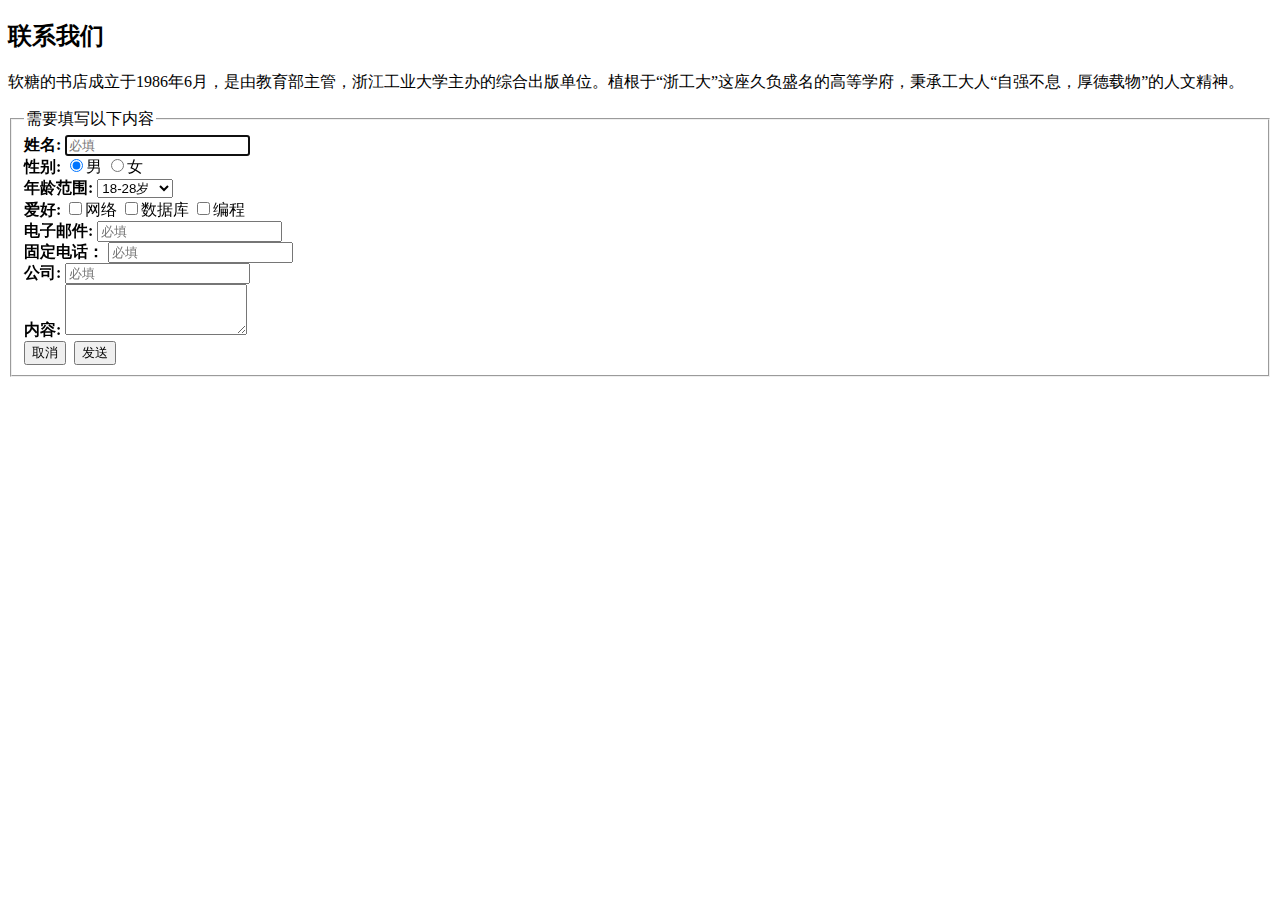
<file: contact1.html>
<!DOCTYPE html>
<html lang="en">
<head>
    <meta charset="UTF-8">
    <title>联系我们</title>
</head>
<body>
<section class="contacts">
    <h2 id="title8">联系我们</h2>
    <p class="details">软糖的书店成立于1986年6月，是由教育部主管，浙江工业大学主办的综合出版单位。植根于“浙工大”这座久负盛名的高等学府，秉承工大人“自强不息，厚德载物”的人文精神。</p>
    <fieldset class="contact-form">
        <legend class="form-subtitle">需要填写以下内容</legend>
        <form action="" method="get" id="contact">
            <div class="form-row">
                <label class="contact"><strong>姓名:</strong>
                    <input type="text" name="name" id="name" required="required"
                           placeholder="必填" autofocus="autofocus"class="contact-input"></label>
            </div>
            <div class="form-row">
                <label class="contact"><strong>性别:</strong></label>
                <label><input type="radio" name="sex" id="sex1" value="男" checked="checked">男
                </label>
                <label><input type="radio" name="sex" id="sex2" value="女" >女
                </label>
            </div>
            <div class="form-row">
                <label class="contact"><strong>年龄范围:</strong>
                    <select name="age" size="1" id="age">
                        <option value="1">18岁以下</option>
                        <option value="2" selected="selected">18-28岁</option>
                        <option value="3">28-38岁</option>
                        <option value="4">38-48岁</option>
                        <option value="5">48岁以上</option>
                    </select>
                </label>
            </div>
            <div class="form-row">
                <label class="contact"><strong>爱好:</strong></label>
                <label><input type="checkbox" name="interest" value="网络" id="interest1"/>网络</label>
                <label><input type="checkbox" name="interest" value="网络" id="interest2"/>数据库</label>
                <label><input type="checkbox" name="interest" value="网络" id="interest3"/>编程</label>
            </div>
            <div class="form-row">
                <label class="contact"><strong>电子邮件:</strong>
                    <input type="email" name="dzyj" id="dzyj" required="required"
                           placeholder="必填" class="contact-input">
                </label>
            </div>
            <div class="form-row">
                <label class="contact"><strong>固定电话：</strong>
                    <!--pattern [0-9]代表只能输入0-9的数字{1，15}代表长度上下限-->
                    <input type="text" name="telephone" id="telephone" required="required" pattern="[0-9]{1,15}" placeholder="必填" autofocus="autofocus" class="contact-input">
                </label>
            </div>
            <div class="form-row">
                <label class="contact"><strong>公司:</strong>
                    <input type="text" name="company" id="company" required="required"
                           placeholder="必填" class="contact-input">
                </label>
            </div>
            <div class="form-row">
                <label class="contact"><strong>内容:</strong>
                    <textarea name="content" id="content" cols="20" rows="3" class="contact-input">
                    </textarea>
                </label>
            </div>
            <div class="form-row-button">
                <input type="reset" value="取消" class="send">&nbsp;
                <input type="submit" value="发送" class="send">
            </div>
        </form>
    </fieldset>
</section>
</body>
</html>
</file>
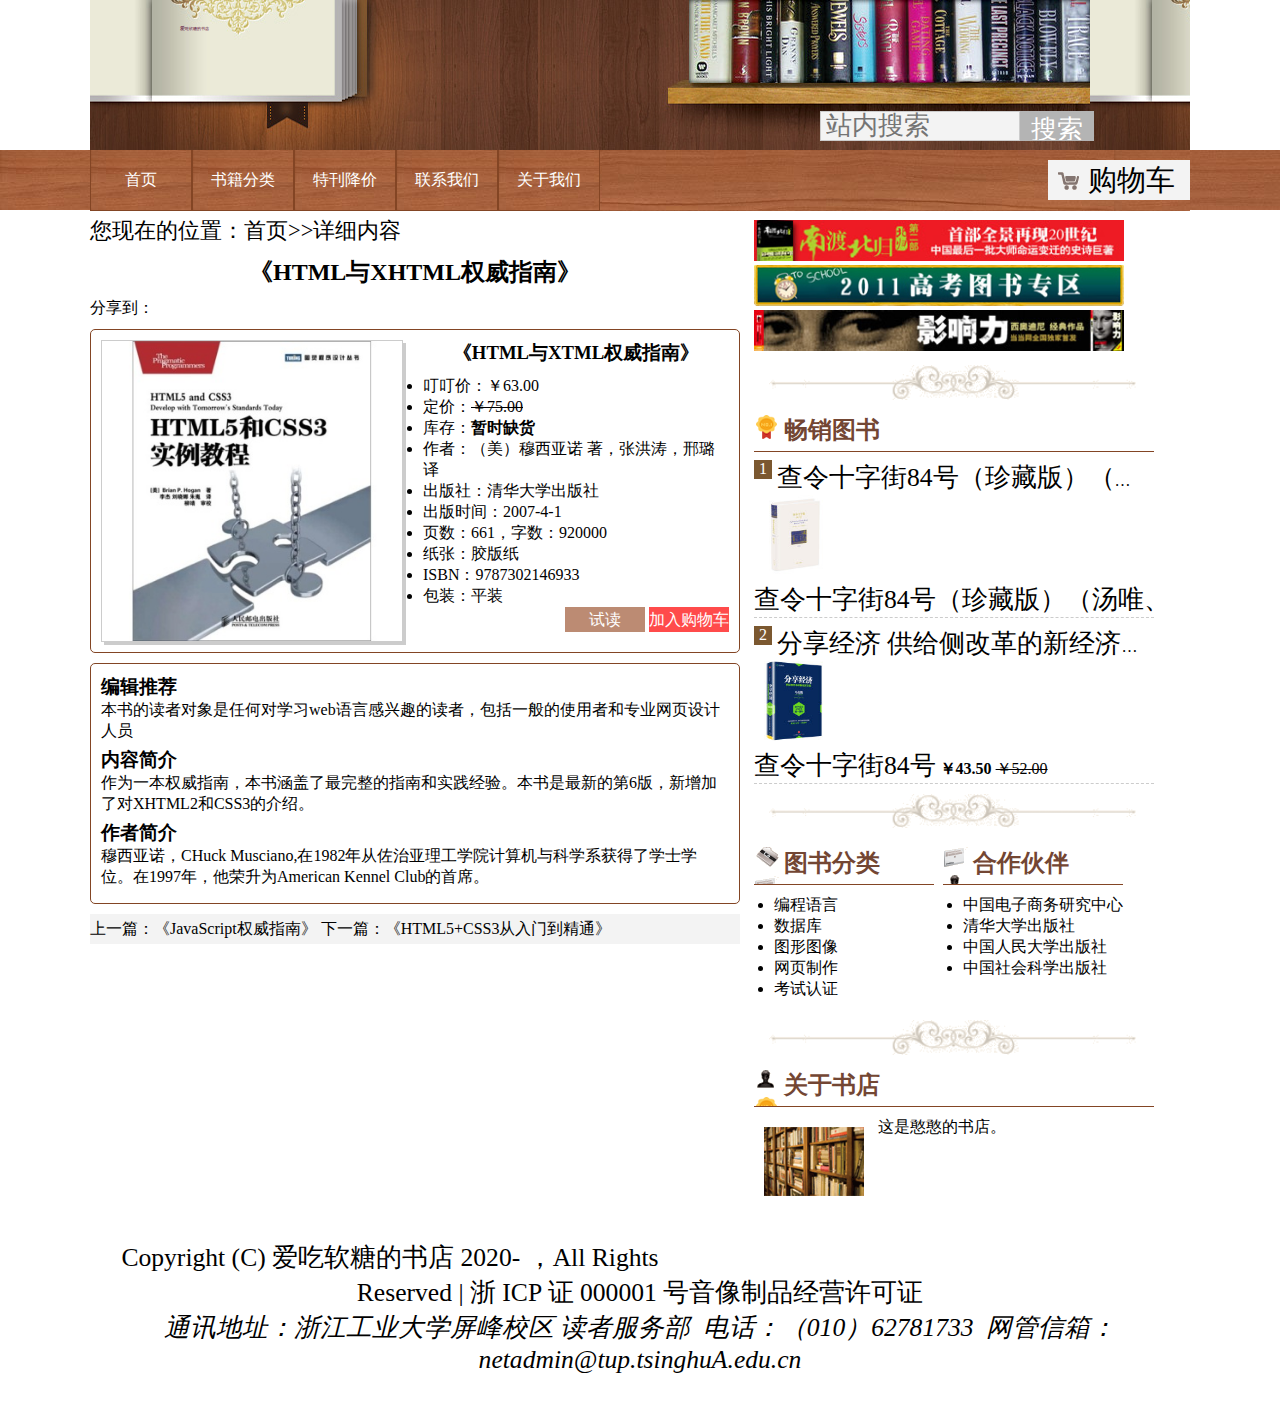
<file: details.html>
<!DOCTYPE html>
<html lang="en">
<head>
    <meta charset="UTF-8">
    <title>详细内容</title>
    <link href="style.css" rel="stylesheet" type="text/css">
    <meta name="author" content="阮思淇">
    <meta name="keywords" content="书店，爱吃软糖的书店，图书">
    <meta name="description" content="爱吃软糖的书店是一个销售书籍的网上书店">
    <meta name="robot" content="index,follow">
</head>
<body>
<!--页眉-->
<div id="header-wrapper">
    <!--网站logo-->
    <header class="container">
    <div id="logo">
        <a href="index.html"><h1>爱吃软糖的书店</h1></a>
    </div>
    <div id="search">
        <form action="index.html" method="get">
            <input type="search" placeholder="站内搜索"><input type="submit" value="搜索">
        </form>
    </div>
</header>
<!--导航菜单-->
<div id="nav">
    <nav class="container">
        <ul>
            <li><a href="index.html">首页</a></li><li>
            <a href="category.html">书籍分类</a>
        <ul>
            <li><a href="#">编程语言</a></li><li>
            <a href="#">数据库</a></li><li>
            <a href="#">图形图像</a></li>
        </ul>
        </li><li>
            <a href="specials.html">特刊降价</a></li><li>
            <a href="contact.html">联系我们</a></li><li>
            <a href="about.html">关于我们</a></li>
        </ul>
        <div id="menu-logo">
            <a href="cart.html">购物车</a>
        </div>
    </nav>
</div>
</div>
<!--内容-->
<div id="content-wrapper" class="container">
<!--左边内容区-->
<article>
    <!--面包屑导航-->
    <section class="crumb-nav">您现在的位置：<a href="index.html">首页</a>&gt;&gt;详细内容</section>
    <section>
        <h2 class="bookname">《HTML与XHTML权威指南》</h2>
        <section class="title-bar">
            <p>分享到：</p>
            <div class="bdsharebuttonbox"><a href="#" class="bds_more" data-cmd="more"></a><a href="#" class="bds_qzone" data-cmd="qzone"></a>
            <a href="#" class="bds_tsina" data-cmd="tsina"></a><a href="#" class="bds_tqq" data-cmd="tqq"></a><a href="#" class="bds_renren" data-cmd="renren"></a>
            <a href="#" class="bds_weixin" data-cmd="weixin"></a></div>
            <script>window._bd_share_config={"common":{"bdSnsKey":{},"bdText":"","bdMini":"2","bdPic":"","bdStyle":"0","bdSize":"16"},"share":{},"image":{"viewList":["qzone","tsina","tqq","renren","weixin"],"viewText":" 分 享 到 ："，
            "viewSize":"16"},"selectShare":{"bdContainerClass":null,"bdSelectMiniList":["qzone","tsina","tqq","renren","weixin"]}};with(document)0[(getElementsByTagName('head')[0]||body).appendChild(createElement('script')).src='http://bdimg.share.baidu.com/static/api/js/share.js?v=89860593.js?cdnversion='+~(-newDate()/36e5)];</script>
        </section>
        <section class="infobook">
            <img src="images/prod1.jpg" alt="">
            <div class="infobookt">
                <h3>《HTML与XTML权威指南》</h3>
                <ul>
                    <li>叮叮价：￥63.00</li>
                    <li>定价：<del>￥75.00</del></li>
                    <li>库存：<strong>暂时缺货</strong></li>
                    <li>作者：（美）穆西亚诺 著，张洪涛，邢璐 译</li>
                    <li>出版社：清华大学出版社</li>
                    <li>出版时间：2007-4-1</li>
                    <li>页数：661，字数：920000</li>
                    <li>纸张：胶版纸</li>
                    <li>ISBN：9787302146933</li>
                    <li>包装：平装</li>
                </ul>
                <div><a href="accordion.html" class="more">试读</a>&nbsp;<a href="cart.html" class="cart">加入购物车</a></div>
            </div>
        </section>
        <section class="infobookc">
            <h3>编辑推荐</h3>
            <p>本书的读者对象是任何对学习web语言感兴趣的读者，包括一般的使用者和专业网页设计人员</p>
            <h3>内容简介</h3>
            <p>作为一本权威指南，本书涵盖了最完整的指南和实践经验。本书是最新的第6版，新增加了对XHTML2和CSS3的介绍。</p>
            <h3>作者简介</h3>
            <p>穆西亚诺，CHuck Musciano,在1982年从佐治亚理工学院计算机与科学系获得了学士学位。在1997年，他荣升为American Kennel Club的首席。</p>
        </section>
    </section>
    <section class="context">
        <h5></h5>
        <p>
            <span>上一篇：</span><a href="#">《JavaScript权威指南》</a>
            <span>下一篇：</span><a href="#">《HTML5+CSS3从入门到精通》</a>
        </p>
    </section>
</article>
    <!--右边边栏区-->
    <aside>
    <!--广告区-->
    <section id="advert">
        <a href="#"><img src="images/ad1.jpg" alt="广告"></a>
        <a href="#"><img src="images/ad2.jpg" alt="广告"></a>
        <a href="#"><img src="images/ad3.jpg" alt="广告"></a>
    </section>
    <div class="border"><img src="images/border.gif" alt="分割线"/></div>
    <!--畅销图书-->
    <section id="best-selling">
        <h2 id="title7">畅销图书</h2>
        <ul>
            <li><a class="selling" href="#">查令十字街84号（珍藏版）（汤唯、吴秀波主演北京爱上西雅图2 ）</a>
                <div class="curr">
                    <div class="p-img">
                        <a title="查令十字街84号（珍藏版）（汤唯、吴秀波主演北京爱上西雅图2 ）" href="#"><img width="80" height="80" src="images/selling1.jpg"></a>
                    </div>
                    <div class="p-name">
                        <a title="查令十字街84号（珍藏版）（汤唯、吴秀波主演北京爱上西雅图2 ）" href="#">查令十字街84号（珍藏版）（汤唯、吴秀波主演北京爱上西雅图2 ）</a>
                        <strong>￥43.50</strong>
                        <del>￥52.00</del>
                    </div>
                </div>
            </li>
            <li><a class="selling" href="#">分享经济 供给侧改革的新经济方案</a>
                <div class="curr">
                    <div class="p-img">
                        <a title="分享经济 供给侧改革的新经济方案" href="#"><img width="80" height="80" src="images/selling2.jpg"></a>
                    </div>
                    <div class="p-name">
                        <a title="查令十字街84号" href="#">查令十字街84号</a>
                        <strong>￥43.50</strong>
                        <del>￥52.00</del>
                    </div>
                </div>
            </li>
        </ul>
    </section>
    <div class="border"><img src="images/border.gif" alt="分割线"/></div>
    <!--图书分类-->
    <section class="aside-section">
        <h2 id="title4">图书分类</h2>
        <ul>
            <li><a href="category.html">编程语言</a></li>
            <li><a href="category.html">数据库</a></li>
            <li><a href="category.html">图形图像</a></li>
            <li><a href="category.html">网页制作</a></li>
            <li><a href="category.html">考试认证</a></li>
        </ul>
    </section>
    <!--合作伙伴-->
    <section class="aside-section">
        <h2 id="title5">合作伙伴</h2>
        <ul>
            <li><a href="#">中国电子商务研究中心</a></li>
            <li><a href="#">清华大学出版社</a></li>
            <li><a href="#">中国人民大学出版社</a></li>
            <li><a href="#">中国社会科学出版社</a></li>
        </ul>
    </section>
    <div class="border"><img src="images/border.gif" alt="分割线"/></div>
    <!--关于书店-->
    <section class="about">
        <h2 id="title6">关于书店</h2>
        <img src="images/about.gif" alt="叮叮书店">
        <p>这是憨憨的书店。</p>
    </section>
</aside>
</div>
<!--页脚-->
<div id="foot-wrapper">
<!--页脚导航-->
<footer class="container">
    <section>
        <a href="index.html">首页</a><a href="index.html">关于我们</a><a href="index.html">
        服务条款</a><a href="index.html">隐私策略</a><a href="index.html">联系我们</a>
    </section>
</footer>
</div>
<!--版权标志-->
<section id="copyright" class="container">
    Copyright (C) <a href="index.html">爱吃软糖的书店</a> 2020- ，All Rights Reserved | 浙 ICP 证 000001 号音像制品经营许可证
    <address>通讯地址：浙江工业大学屏峰校区 读者服务部&nbsp;&nbsp;电话：（010）62781733&nbsp;&nbsp;网管信箱：netadmin@tup.tsinghuA.edu.cn</address>
</section>
</body>
</html>
</file>
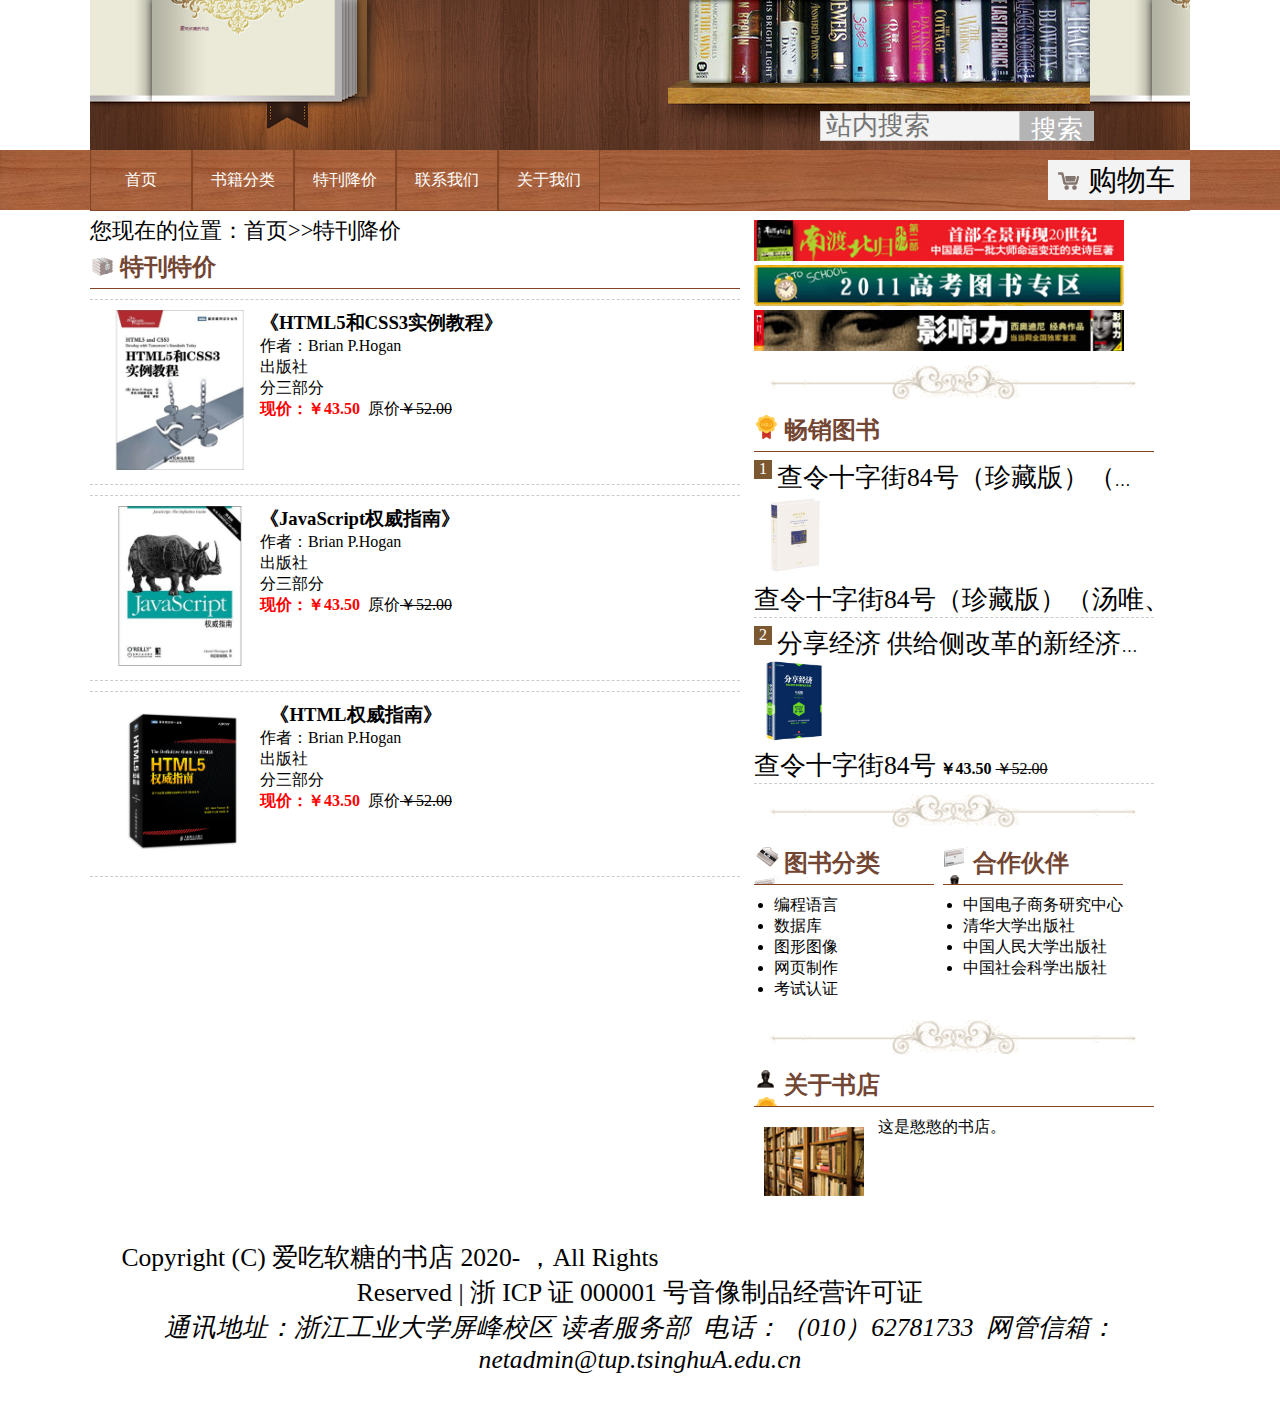
<file: specials.html>
<!DOCTYPE html>
<html lang="en">
<head>
    <meta charset="UTF-8">
    <title>特刊降价</title>
    <link href="style.css" rel="stylesheet" type="text/css">
    <meta name="author" content="阮思淇">
    <meta name="keywords" content="书店，爱吃软糖的书店，图书">
    <meta name="description" content="爱吃软糖的书店是一个销售书籍的网上书店">
    <meta name="robot" content="index,follow">
</head>
<body>
<!--页眉-->
<div id="header-wrapper">
    <!--网站logo-->
    <header class="container">
    <div id="logo">
        <a href="index.html"><h1>爱吃软糖的书店</h1></a>
    </div>
    <div id="search">
        <form action="index.html" method="get">
            <input type="search" placeholder="站内搜索"><input type="submit" value="搜索">
        </form>
    </div>
</header>
<!--导航菜单-->
<div id="nav">
    <nav class="container">
        <ul>
            <li><a href="index.html">首页</a></li><li>
            <a href="category.html">书籍分类</a>
        <ul>
            <li><a href="#">编程语言</a></li><li>
            <a href="#">数据库</a></li><li>
            <a href="#">图形图像</a></li>
        </ul>
        </li><li>
            <a href="specials.html">特刊降价</a></li><li>
            <a href="contact.html">联系我们</a></li><li>
            <a href="about.html">关于我们</a></li>
        </ul>
        <div id="menu-logo">
            <a href="cart.html">购物车</a>
        </div>
    </nav>
</div>
</div>
<!--内容-->
<div id="content-wrapper" class="container">
<!--左边内容区-->
<article>
    <!--面包屑导航-->
    <section class="crumb-nav">您现在的位置：<a href="index.html">首页</a>&gt;&gt;特刊降价</section>
    <section>
        <h2 id="title9">特刊特价</h2>
        <section class="specials">
            <a href="details.html"><img src="images/prod1.jpg" alt="HTML5和CSS3实例教程"></a>
            <div>
                <h3>《HTML5和CSS3实例教程》</h3>
                <p>作者：Brian P.Hogan</p>
                <p>出版社</p>
                <p>分三部分</p>
                <p><strong>现价：￥43.50</strong>&nbsp;&nbsp;原价<del>￥52.00</del></p>
            </div>
        </section>
        <section class="specials">
            <a href="details.html"><img src="images/prod3.jpg" alt="JavaScript权威指南"></a>
            <div>
                <h3>《JavaScript权威指南》</h3>
                <p>作者：Brian P.Hogan</p>
                <p>出版社</p>
                <p>分三部分</p>
                <p><strong>现价：￥43.50</strong>&nbsp;&nbsp;原价<del>￥52.00</del></p>
            </div>
        </section>
        <section class="specials">
            <a href="details.html"><img src="images/prod2.jpg" alt="HTML权威指南"></a>
            <div>
                <h3>《HTML权威指南》</h3>
                <p>作者：Brian P.Hogan</p>
                <p>出版社</p>
                <p>分三部分</p>
                <p><strong>现价：￥43.50</strong>&nbsp;&nbsp;原价<del>￥52.00</del></p>
            </div>
        </section>
    </section>
</article>
    <!--右边边栏区-->
    <aside>
    <!--广告区-->
    <section id="advert">
        <a href="#"><img src="images/ad1.jpg" alt="广告"></a>
        <a href="#"><img src="images/ad2.jpg" alt="广告"></a>
        <a href="#"><img src="images/ad3.jpg" alt="广告"></a>
    </section>
    <div class="border"><img src="images/border.gif" alt="分割线"/></div>
    <!--畅销图书-->
    <section id="best-selling">
        <h2 id="title7">畅销图书</h2>
        <ul>
            <li><a class="selling" href="#">查令十字街84号（珍藏版）（汤唯、吴秀波主演北京爱上西雅图2 ）</a>
                <div class="curr">
                    <div class="p-img">
                        <a title="查令十字街84号（珍藏版）（汤唯、吴秀波主演北京爱上西雅图2 ）" href="#"><img width="80" height="80" src="images/selling1.jpg"></a>
                    </div>
                    <div class="p-name">
                        <a title="查令十字街84号（珍藏版）（汤唯、吴秀波主演北京爱上西雅图2 ）" href="#">查令十字街84号（珍藏版）（汤唯、吴秀波主演北京爱上西雅图2 ）</a>
                        <strong>￥43.50</strong>
                        <del>￥52.00</del>
                    </div>
                </div>
            </li>
            <li><a class="selling" href="#">分享经济 供给侧改革的新经济方案</a>
                <div class="curr">
                    <div class="p-img">
                        <a title="分享经济 供给侧改革的新经济方案" href="#"><img width="80" height="80" src="images/selling2.jpg"></a>
                    </div>
                    <div class="p-name">
                        <a title="查令十字街84号" href="#">查令十字街84号</a>
                        <strong>￥43.50</strong>
                        <del>￥52.00</del>
                    </div>
                </div>
            </li>
        </ul>
    </section>
    <div class="border"><img src="images/border.gif" alt="分割线"/></div>
    <!--图书分类-->
    <section class="aside-section">
        <h2 id="title4">图书分类</h2>
        <ul>
            <li><a href="category.html">编程语言</a></li>
            <li><a href="category.html">数据库</a></li>
            <li><a href="category.html">图形图像</a></li>
            <li><a href="category.html">网页制作</a></li>
            <li><a href="category.html">考试认证</a></li>
        </ul>
    </section>
    <!--合作伙伴-->
    <section class="aside-section">
        <h2 id="title5">合作伙伴</h2>
        <ul>
            <li><a href="#">中国电子商务研究中心</a></li>
            <li><a href="#">清华大学出版社</a></li>
            <li><a href="#">中国人民大学出版社</a></li>
            <li><a href="#">中国社会科学出版社</a></li>
        </ul>
    </section>
    <div class="border"><img src="images/border.gif" alt="分割线"/></div>
    <!--关于书店-->
    <section class="about">
        <h2 id="title6">关于书店</h2>
        <img src="images/about.gif" alt="叮叮书店">
        <p>这是憨憨的书店。</p>
    </section>
</aside>
</div>
<!--页脚-->
<div id="foot-wrapper">
<!--页脚导航-->
<footer class="container">
    <section>
        <a href="index.html">首页</a><a href="index.html">关于我们</a><a href="index.html">
        服务条款</a><a href="index.html">隐私策略</a><a href="index.html">联系我们</a>
    </section>
</footer>
</div>
<!--版权标志-->
<section id="copyright" class="container">
    Copyright (C) <a href="index.html">爱吃软糖的书店</a> 2020- ，All Rights Reserved | 浙 ICP 证 000001 号音像制品经营许可证
    <address>通讯地址：浙江工业大学屏峰校区 读者服务部&nbsp;&nbsp;电话：（010）62781733&nbsp;&nbsp;网管信箱：netadmin@tup.tsinghuA.edu.cn</address>
</section>
</body>
</html>
</file>
<file: style.css>
*{
    padding: 0px;margin: 0px;
}
.container{
    width: 1100px;
    margin: 0 auto;
}
#content-wrapper article{
    width: 650px;
    display: inline-block;
    vertical-align: top;
    margin-right: 10px;
}
#content-wrapper aside{
    width: 400px;
    display: inline-block;
    vertical-align: top;
}
.article-section section{
    width: 290px;
    display: inline-block;
    vertical-align: top;
    text-align: center;
    margin: 10px 0px 10px 10px;
}
.aside-section{
    width: 180px;
    display: inline-block;
    vertical-align: top;
    margin-right: 5px;
}
.article-section section h3{
    margin: 5px 0 10px 0;
}
.article-section{
    border-bottom: #CCC dashed 1px;margin-bottom:10px;
}
.recommend img{
    display: inline-block;
    width: 200px;
    height: 200px;
    margin-bottom: 10px;
}
/*本周推荐*/
.recommend img{opacity: 0.8;}
.recommend img:hover{opacity: 1;}
.recommend .recommend-content{
    display: inline-block;
    width: 420px;
    vertical-align: top;
    box-sizing: border-box;
    padding-right: 20px;
}
.about img{
    display: inline-block;
    width: 120px;
    box-sizing: border-box;
    padding: 10px 10px;
}
.about p{
    display: inline-block;
    width: 250px;
    vertical-align: top;
    box-sizing: border-box;
    padding-bottom: 10px;
}
header{
    height: 150px;
    background-image: url("images/header.png");
    position: relative;
}
#nav{
    background-image: url("images/navbg.jpg");
    height: 60px;
}
#footer-wrapper{
    background-image: url("images/navbg.jpg");
    height: 60px;
}
h2[id^="title"]{
    color: #734633;
    margin-top: 5px;
    padding-bottom: 5px;
    background-image: url("images/bullet.png");
    background-repeat: no-repeat;
    padding-left: 30px;
    border-bottom: 1px solid #834524;
}
#title1{background-position: 0 -3px;}
#title2{background-position: 0 -38px;}
#title3{background-position: 0 -68px;}
#title4{background-position: 0 -98px;}
#title5{background-position: 0 -128px;}
#title6{background-position: 0 -155px;}
#title7{background-position: 0 -182px;}
.promotion{
    border: #ccc solid 1px;
    width: 100px;
    background-image: url("images/promo-icon.gif");
    background-repeat: no-repeat;
    background-position: top right;
    padding: 25px;
    margin: 10px;
}
.recommend h3{
    text-align: center;
    padding-bottom: 10px;
    padding-top: 10px;
}
.recommend{
    border-bottom: #CCC dashed 1px;
    position: relative;
}
.recommend .cartmore{
    width: 98%;
    text-align: right;
    margin-bottom: 10px;
}
.border{
    text-align: center;
    margin: 10px 0px;
}
.border img{width: 370px;}
section#advert a{display: block;}
section#advert img{width: 370px}
section#advert{margin: 10px 0px;}
.about h2{margin-bottom: 10px;}
footer section{float: right;}
#copyright{
    color: #000000;
    text-align: center;
    font-size: 1.6em;
    margin: 30px auto;
}
#logo{
    position: absolute;
    top: 25px;
    left: 90px;
}
#logo a{
    font-size: 1.8px;
    color: #503;
    text-decoration: none;
}
/*页眉logo*/
#logo a h1{
    font-weight: normal;}
#logo a h1:first-letter{
    font-size: 140%;}
/*购物车菜单*/
#nav nav{position: relative;}
#menu-logo{
    position: absolute;
    right: 0px;
    top: 10px;
}
#menu-logo a{
    display: inline-block;
    color: #000000;
    text-decoration: none;
    font-size: 1.8em;
    line-height: 40px;
    text-align: center;
    padding-left: 40px;
    padding-right: 15px;
    background-image: url("images/cart.gif");
    background-repeat: no-repeat;
    background-position: 10px 12px;
    background-color: #f3f3f3;
}
#menu-logo a:hover{color: #ff0000;}
/*搜索*/
#search{
    position: absolute;
    top: 111px;
    left: 730px;
    text-align: right;
}
#search input[type="search"]{
    font-family: "微软雅黑";
    background: #f3f3f3;
    border: solid 1px #ccc;
    height: 30px;
    line-height: 30px;
    width: 200px;
    font-size: 1.6em;
    padding-left: 5px;
    display: inline-block;
    vertical-align: top;
}
#search input[type="submit"]{
    font-family: "微软雅黑";
    background-color: #b4b4b4;
    color: #fff;
    border: solid 1px #b4b4b4;
    height: 30px;
    display: inline-block;
    font-size: 1.6em;
    vertical-align: top;
    padding: 0 10px;
}
/*本周推荐、最近促销、加入购物车、详细内容超链接*/
.cart{
    text-decoration: none;
    background: #FF0000;
    color: #FFFFFF;
    line-height: 25px;
    display: inline-block;
    text-align: center;
    width: 80px;
    opacity: 0.7;
}
.cart:hover{
    text-decoration: none;
    opacity: 1;
}
.more{
    text-decoration: none;
    background: #a15b39;
    color: #FFFFFF;
    line-height: 25px;
    display: inline-block;
    text-align: center;
    width: 80px;
    opacity: 0.7;
}
.more:hover{
    text-decoration: none;
    opacity: 1;
}
/*图书分类和合作伙伴超链接*/
.aside-section li a{
    text-decoration: none;
    color: #000;
}
.aside-section a:hover{
    text-decoration: none;
    color: #d78849;
}
.aside-section ul{
    margin: 10px 0 10px 20px;
}
/*页脚超链接*/
footer a{
    display: block;
    float: left;
    color: #FFF;
    text-decoration: none;
    width: 100px;
    text-align: center;
    line-height: 60px;
    font-size: 1.0em;
}
#copyright a{
    text-decoration: none;
    color: #000;
}
#copyright a:hover{
    text-decoration: none;
    color: #d78849;
}
/*最近新书*/
.effect-1 img{
    vertical-align: middle;
    width: 290px;
}
.text-desc{
    position: absolute;
    left: 0px;
    top: 0px;
    height: 100%;
    width: 88%;
    margin-bottom: 25px;
    padding: 10px 10px 10px 18px;
    opacity: 0;
    z-index: -1;
}
.effect-1{
    position: relative;
    overflow: hidden;
    border: 1px solid rgba(255,0,0,0.3);
    perspective: 800px;
}
.effect-1:hover.image-box{
    transform: rotateX(75deg);
    transition: 1s;
    transform-origin: center bottom;
}
.effect-1:hover.text-desc{
    opacity: 1;
    transition: 2s;
}
.btn{
    display: inline-block;
    padding: 2px 10px;
    font-size: 14px;
    color: #fff;
    border: 1px solid #FF0000;
    background-color: #FF0000;
    text-decoration: none;
    transition: 0.4s;
}
.btn:hover{
    background-color: transparent;
    color: #FF0000;
    transition: 0.4s;
}
/*畅销图书*/
#best-selling li:before{
    content: counter(listxh);
    background: #7b5830;
    padding: 2px 5px;
    color: #fff;
    margin-right: 5px;
    vertical-align: top;
}
#best-selling li{
    counter-increment: listxh;
    display: inline-block;
    width: 100%;
    vertical-align: bottom;
    overflow: hidden;
    white-space: nowrap;
    text-overflow: ellipsis;
    margin-top: 8px;
    transition: text-shadow 1s linear;
    border-bottom: #CCC dashed 1px;
}
#best-selling.curr.p-img{
    display: inline-block;
}
#best-selling.curr.p-name{
    display: inline-block;
    vertical-align: top;
}
#best-selling.curr.p-name strong{
    display: block;
    color: #FF0000;
    text-align: left;
    margin-top: 20px;
    font-size: 1.4em;
}
#best-selling.curr.p-name del{
    font-size: 1.4em;
    font-weight: 900;
}
#best-selling.curr{
    display: none;
}
#best-selling a{
    color: #000000;
    text-decoration: none;
    font-size: 1.6em;
}
#best-selling li:hover{
    text-shadow: 1px 4px 4px #000;
}
#best-selling li:hover.selling{
    display: none;
}
#best-selling li:hover.curr{
    display:inline-block ;
}
/*导航菜单*/
nav ul li{
    display: inline-block;
}
nav ul a{
    display: inline-block;
    line-height: 60px;
    width: 100px;
    text-align: center;
    border-right: solid 1px #834524;
    color: #ffffff;
    text-decoration: none;
    font-size: 1.0em;
    transition: background 0.5s linear;
}
nav ul a:hover{
    background-color: #834524;
}
nav{
    z-index: 100;
    background-image: url("images/navbg.jpg");
}
#nav nav ul li{
    position: relative;
}
#nav nav ul li{
    background-image: url("images/navbg.jpg");
}
#nav nav ul li a{
    border-left: solid 1px #834524;
    border-right: solid 1px #834524;
    border-bottom: solid 1px #834524;
}
#nav nav ul ul{
    visibility: hidden;
    position: absolute;
    left: -1px;
    background-image: url("images/navbg.jpg");
}
#nav nav ul li:hover ul{
    visibility: visible;
    z-index: 100;
}
.crumb-nav{
    font-size: 1.4em;
    margin: 5px 0;
}
.crumb-nav a{
    text-decoration: none;
    color: #000;
    font-size: 1em;
}
.crumb-nav a:hover, .crumb-nav a:visited{color: #d78849;}
.piclist ul{display: flex;}
.piclist li{
    text-align: center;
    margin: 10px 5px;
}
.piclist li img{
    width: 192px;
    border-radius: 10px;
    transition: all 1s ease;
    border: 1px solid #834524;
}
.piclist li:nth-child(3n+1){margin-left: 10px;}
.piclist li:nth-child(3n+3){margin-right: 10px;}
.piclist li:hover img{transform: scale(1.1);}
#pagebar{
    text-align: right;
    margin-top: 10px;
    margin-right: 10px;
}
#pagebar a{
    font-size: 1.2em;
    text-decoration: none;
    color: #fff;
    background-color: #a05c39;
    display: inline-block;
    width: 25px;
    height: 25px;
    text-align: center;
    color: #ffffff;
    transition: all 0.5s ease;
    padding-top: 3px;
}
#pagebar a:hover{
    z-index: 100;
    opacity: .5;
    transform: scale(1.1);
}
#pagebar .arrow{width: 60px;}
.specials{
    border-bottom: #ccc dashed 1px;
    border-top: #ccc dashed 1px;
    margin: 10px 0px;
    display: flex;
    padding: 10px;
    transition: background-color 1s ease;
}
.specials a{
    display: block;
    vertical-align: bottom;
}
.specials img{
    width: 160px;
    height: 160px;
}
.specials div h3{
    text-align: center;
}
.specials div strong{
    color: #ff0000;
}
.specials:hover{
    background-color: #c5805f;
}
.specials:hover div,.specials:hover strong{color: #FFFFFF;}
.contacts p{padding: 10px;}
.contact-form{
    border: #7a5737 1px dashed;
    font-size: 1em;
    margin: 0 10px;
}
.form-subtitle{
    background-color: #7a5737;
    color: #FFFFFF;
    padding: 2px 5px;
}
.contact{
    text-align: right;
    width: 100px;
}
.contact-input{
    width: 300px;
    border: #CCC 1px solid;
}
.form-row{padding: 2px 10px;}
.form-row-button{
    padding: 5px;
    width: 100%;
}
.send{
    color: #fff;
    height: 24px;
    width: 53px;
    text-align: center;
    background-color: #834524;
    border: 0px;
}
#video p{margin: 10px 10px}
.video{text-align: center;}
.cartt{
    margin: 10px 5px;
}
.cart-table{
    font-size: 1.4em;
    width: 100%;
    border-collapse: collapse;
    border: 1px solid #eee8e1;
    margin: 10px 0px;
}
.cart-table tr, .cart-table td{
    border: 1px solid #eee8e1;
}
.cart-title, .cart-total{
    background-color: #eee8e1;
    line-height: 25px;
}
.cart-table td h3{font-size: 1em;}
.cart-table img{width: 25px;height: 25px}
.td-right{text-align: right}
.cart-total a{
    display: inline-block;
    background-color: #ff0000;
    color: #ffffff;
    font-size: 1.1em;
    padding: 0px 10px;
    text-decoration: none;
}
.td-center{text-align: center;}
.bookname{
    margin: 10px;
    text-align: center;
}
.infobook{
    display: flex;
    padding: 10px;
    border: 1px solid #834524;
    border-radius: 5px;
    margin: 10px 0px;
}
.infobook img{
    width: 300px;
    height: 300px;
    box-shadow: 3px 3px rgba(0,0,0,.2);
    border: solid 1px #CCCCCC;
}
.infobook .infobookt{margin-left: 20px}
.infobook .infobookt h3{
    text-align: center;
    margin-bottom: 10px;
}
.infobook .infobookt div{text-align: right}
.infobook .infobookt li{font-size: 1em}
.infobookc{
    display: block;
    border-radius: 5px;
    transition: all 1s ease;
    border: 1px solid #834524;
    padding: 10px;
}
.context{margin: 10px 0px;}
.context p{
    font-size: 1em;
    background-color: #f3f3f3;
    line-height: 30px;
}
.context a{
    text-decoration: none;
    color: #000;
    background-color: #f3f3f3;
}
.context a:hover{
    text-decoration: none;
    color: #d78849;
}
.infobookc p{
    padding-bottom: 5px;

}
#displaydate{
    position: absolute;
    top:20px;
    left: 650px;
    color: #FFF;
}
#displaytime{
    position: absolute;
    top: 20px;
    left: 810px;
    color: #FFF;
}
#adv{
    position: relative;
    margin: 10px;
    border: solid 5px #c5a572;
    box-shadow: 5px 5px 5px #6f605a;
}
#adv dl,#adv dd{list-style: none;}
#adv dt{
    position: absolute;
    bottom: 5px;
    right: 5px;
}
#adv dd{
    overflow: hidden;
    width: 600px;
    height: 230px;
}
#adv dl dt a{
    display: block;
    float: left;
    width: 17px;
    height: 17px;
    margin: 2px;
    border: #963 solid 1px;
    border-radius: 15px;
    background-color: #6f605a;
    color: #fff;
    text-decoration: none;
    text-align: center;
    padding: 0px;
    font-size: 12px;
}
#adv dl dt a:hover{background-color: #c93}
#message{visibility: hidden}
#submitmessage{padding:5px 10px;}
</file>
